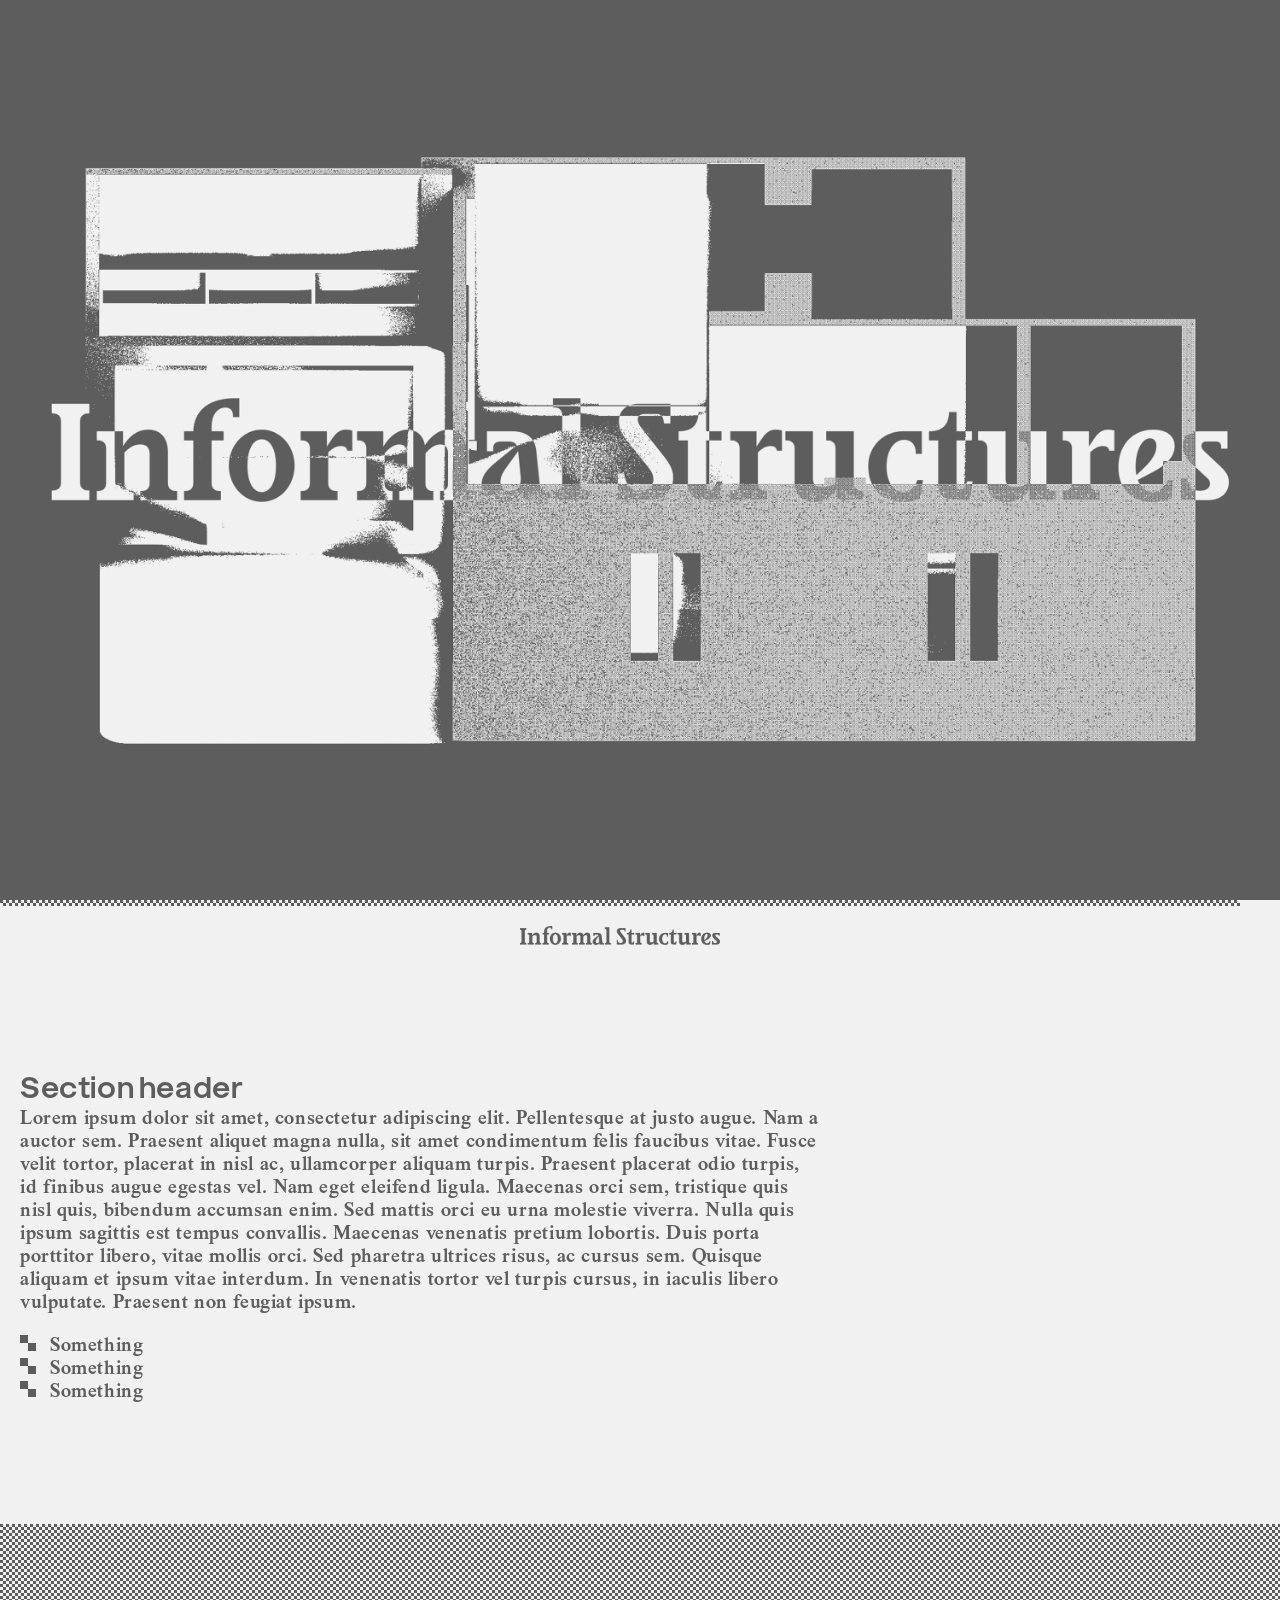
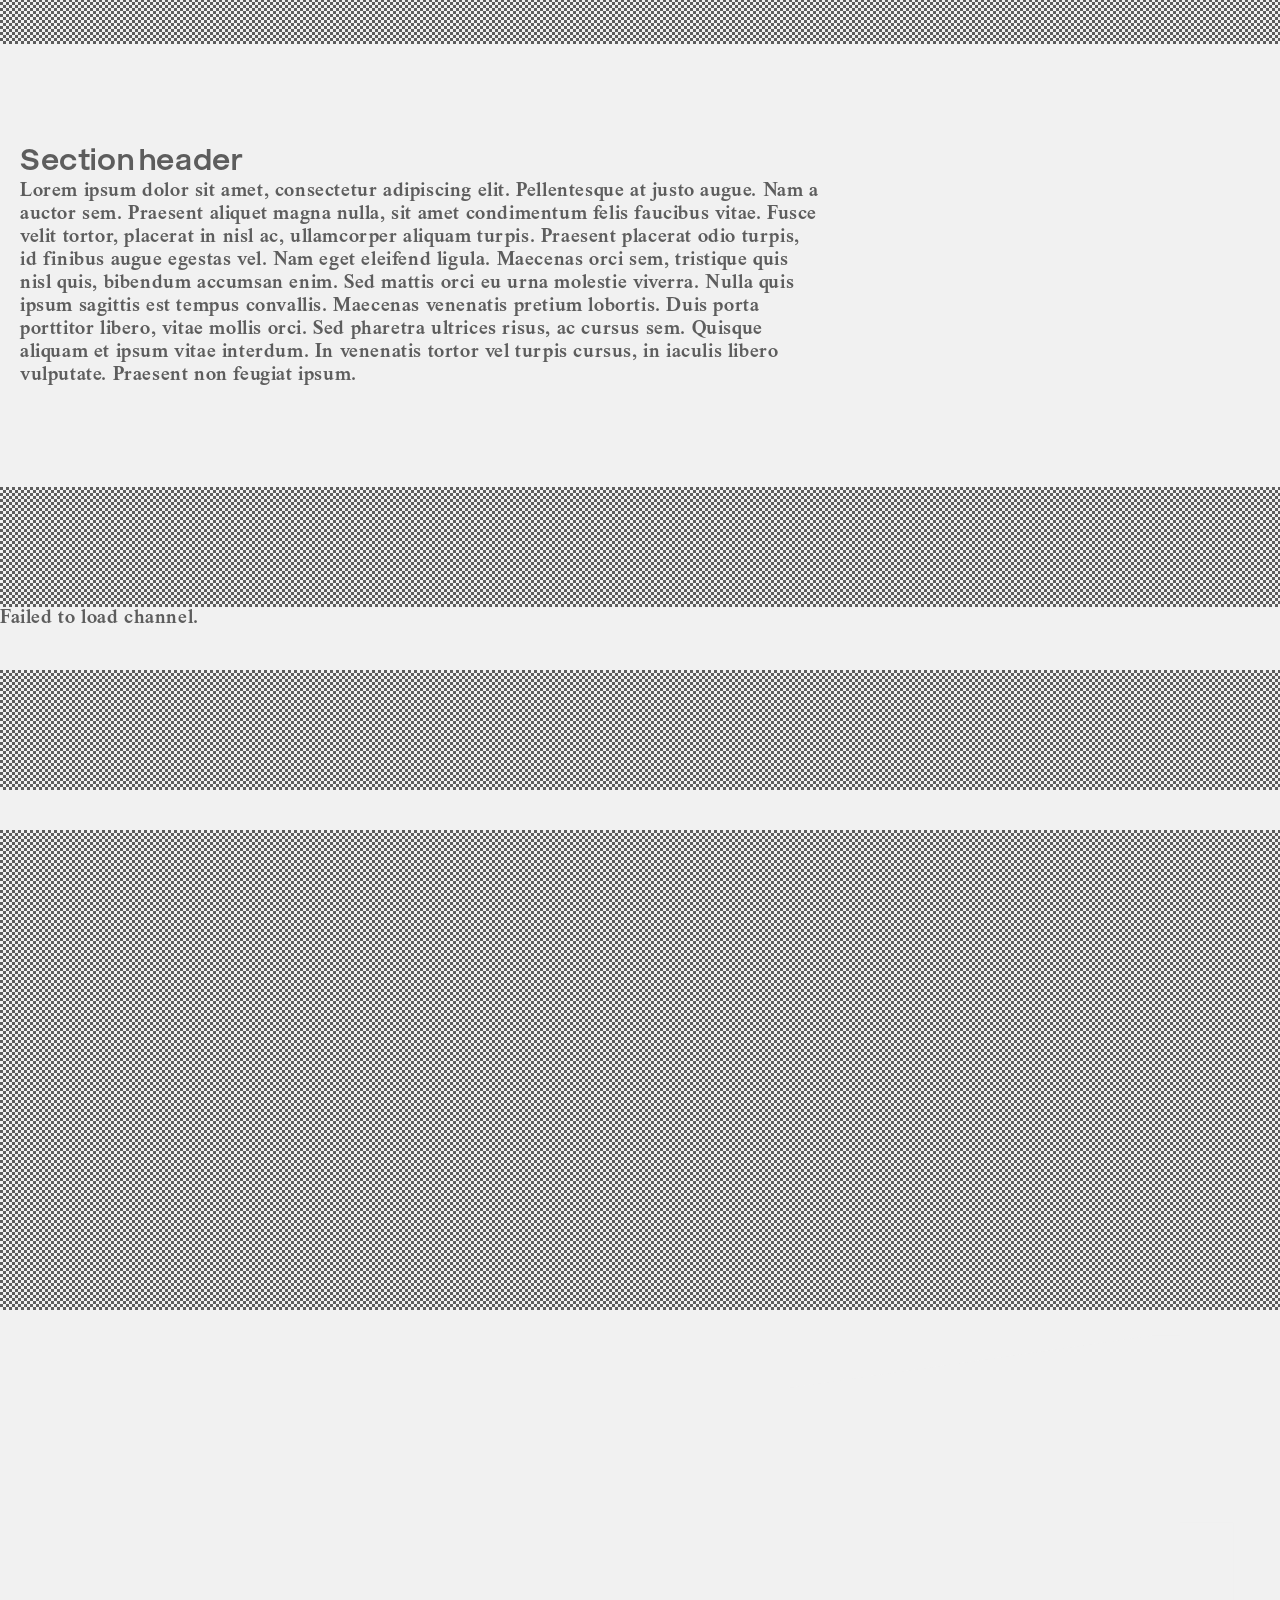
<file: index.html>
<!DOCTYPE html>
<html lang="en">
<head>
    <meta charset="UTF-8">
    <meta name="viewport" content="width=device-width, initial-scale=1.0">
    <link rel="stylesheet" href="style.css">
    <title>Informal Structures Test!</title>
</head>
<style>

/* Hide scrollbar for Chrome, Safari and Opera */
*::-webkit-scrollbar {
  display: none;
}

/* Hide scrollbar for IE, Edge and Firefox */
* {
  -ms-overflow-style: none;  /* IE and Edge */
  scrollbar-width: none;  /* Firefox */
}

/* || TYPOGRAPHY */

html {
    font-size: 20px;
    scroll-behavior: smooth;
}

body {
    font-family: 'Times Now', 'Times New Roman', Times, serif;
    letter-spacing: 0.03em;
    margin: 0;
    color: var(--color-darkgrey);
    background-color: var(--color-lightgrey);
}

h1,h2,h3,h4,h5,h6 {
    font-family: 'Residence';
}
h1,h2,h3,h4,h5,h6,p {
    margin: 0;
}

.heading {
    font-size: 3rem;
}

.POI {
    font-family: 'Editor';
    text-transform: uppercase;
    font-size: 0.8rem;
}

/* || UTILITIES */

.hidden {
    visibility: hidden;
    height: 0;
    width: 0;
    padding: 0;
    margin: 0;
}

.list-reset {
    margin: 0;
    padding: 0;
    list-style: none;
}

/* || MEDIA */

figure {
    margin: 0;
}

img {
    width: 100%;
}
video {
    /* max-width: 100%; */
    /* height: auto; */
}

.site-logo {
  width: 200px;
  max-width: 100%;
}

/* || LAYOUT */

.site {
    /* margin: 0 1rem; */
}

.cover {
  background-color: var(--color-darkgrey);
  width: 100vw;
  height: 100vh;
  display: flex;
}
.cover img {
  object-fit: contain;
}
.header {
  position: sticky;
  padding: 1rem;
  top: 0;
  z-index: 2;
  /* mix-blend-mode: exclusion; */
  border-top: var(--border-squares);
  border-image: var(--border-image);
}

.info-section {
    padding: 1rem;
    margin: 4rem 0;   
}
.info-section p {
  max-width: 40em;
}

.info-section ul li::before {
    display: inline-block;
    width: 1.5rem;
    height: 1rem;
    content: url(squares-s.svg);
}
.info-section ul {
    list-style: none;
    padding-left: 0;
}

.divider {
  background-image: url(squares_2.svg);
  background-repeat: repeat;
  background-size: 18px;
  height: 120px;
}

/* =========================================
   CHANNEL
   ========================================= */

.channel {

}

.channel__header {
    /* position: fixed;
    bottom: 1rem;
    z-index: 2; */
    /* display: none; */
    padding: 1rem;
    /* border-top: 3px dotted var(--color-darkgrey); */
    border-top: var(--border-squares);
    border-image: var(--border-image);
}

.channel__title {

}
.channel__description {

}

.channel__blocks {

}

#images {
  display: flex;
  flex-wrap: nowrap;
  overflow-x: scroll;
  width: calc(100vw - 2rem);
  gap: 2rem;
  padding: 1rem;
}

#images .block {
  white-space: nowrap;
  width: 500px;
}
#images figure {
  width: 500px;
  aspect-ratio: 1 / 1;
}
#images img {
  /* border: 3px dotted var(--color-darkgrey); */
  border: var(--border-squares);
  border-image: var(--border-image);
}
#videos {
    /* position: absolute;
    top: 0;
    left: 0; */
    height: 100vh;
    width: 100vw;
    display: flex;
    flex-wrap: nowrap;
    overflow-x: scroll;
}
#videos .block {
    white-space: nowrap;
    /* width: 500px; */
    height: 100%;
    background-color: var(--color-darkgrey);
}

#videos video {
  display: block;
  height: 100vh;
  /* border-right: 3px dotted var(--color-lightgrey); */
  border-right: var(--border-squares);
  border-image: var(--border-image);
}

#videos .block__meta {
  display: none;
}
.videos__frame {
  position: absolute;
  display: flex;
  left: 0;
  width: 100vw;
  height: 100vh;
  width: auto;
  pointer-events: none;
  /* display: none; */
}
.videos__frame img {
  width: 100vw;
  height: 100vh;
}

#videos .block__title,
#images .block__title{
  display: none;
}

#texts,
#links {
  padding: 1rem;
}
#links {
  display: none;
}
/* =========================================
   BLOCK (shared across all block types)
   ========================================= */

.block {

}

.block__inner {

}

.block__title {
  /* display: none;   */
}
.block__meta {
  /* display: none; */
}

.block__link {

}
.block__link:hover {

}

.block__description {
}

.block__content {
}

.block__image {

}

.block__embed {
}

.block__caption {
}


/* =========================================
   BLOCK MODIFIERS (per type)
   ========================================= */

.block--link {
}

.block--image {
}

.block--text {
}

.block--media {
}

.block--attachment {
}

.block--channel {
}
</style>
<body>
    <div class="site">
        <div class="cover">
          <img src="cover_06.png">
        </div>
        <header class="header">
            <h1 class="hidden">Informal Structures</h1>
            <div class="site-logo">
                <img src="logos/logo-5D5D5D.png">
            </div>
        </header>
        <main>
            <section class="info-section">
              <h2>Section header</h2>
              <p>
                Lorem ipsum dolor sit amet, consectetur adipiscing elit. Pellentesque at justo augue. Nam a auctor sem. Praesent aliquet magna nulla, sit amet condimentum felis faucibus vitae. Fusce velit tortor, placerat in nisl ac, ullamcorper aliquam turpis. Praesent placerat odio turpis, id finibus augue egestas vel. Nam eget eleifend ligula. Maecenas orci sem, tristique quis nisl quis, bibendum accumsan enim. Sed mattis orci eu urna molestie viverra. Nulla quis ipsum sagittis est tempus convallis. Maecenas venenatis pretium lobortis. Duis porta porttitor libero, vitae mollis orci. Sed pharetra ultrices risus, ac cursus sem. Quisque aliquam et ipsum vitae interdum. In venenatis tortor vel turpis cursus, in iaculis libero vulputate. Praesent non feugiat ipsum. 
              </p>
              <ul>
                <li>Something</li>
                <li>Something</li>
                <li>Something</li>
              </ul>
              <ul></ul>
            </section>
            <div class="divider"></div>
            <section class="info-section">
              <h2>Section header</h2>
              <p>
                Lorem ipsum dolor sit amet, consectetur adipiscing elit. Pellentesque at justo augue. Nam a auctor sem. Praesent aliquet magna nulla, sit amet condimentum felis faucibus vitae. Fusce velit tortor, placerat in nisl ac, ullamcorper aliquam turpis. Praesent placerat odio turpis, id finibus augue egestas vel. Nam eget eleifend ligula. Maecenas orci sem, tristique quis nisl quis, bibendum accumsan enim. Sed mattis orci eu urna molestie viverra. Nulla quis ipsum sagittis est tempus convallis. Maecenas venenatis pretium lobortis. Duis porta porttitor libero, vitae mollis orci. Sed pharetra ultrices risus, ac cursus sem. Quisque aliquam et ipsum vitae interdum. In venenatis tortor vel turpis cursus, in iaculis libero vulputate. Praesent non feugiat ipsum. 
              </p>
            </section>
            <div class="divider"></div>
            <div class="channel" id="channel"></div>
              <ul id="images" class="list-reset block-type-list"></ul>
              <div class="divider"></div>
              <ul id="texts" class="list-reset block-type-list"></ul>
              <div class="divider"></div>
              <ul id="links" class="list-reset block-type-list"></ul>
              <div class="divider"></div>
              <ul id="media" class="list-reset block-type-list"></ul>
              <div class="divider"></div>
              <ul id="audio" class="list-reset block-type-list"></ul>
              <div class="divider"></div>
              <ul id="videos" class="list-reset block-type-list">
                <div class="videos__frame">
                  <img src="space-frame.png">
                </div>
              </ul>
              <ul id="files" class="list-reset block-type-list"></ul>
              <ul id="channels" class="list-reset block-type-list"></ul>
        </main>
    </div>
</body>
<script>
// Note: channels/ {{channel-slug}} ?direction=...
async function fetchChannel(slug, per = 100) {
  const base = `https://api.are.na/v2/channels/${slug}`;
  const query = `direction=desc&per=${per}`;

  const first = await fetch(`${base}?${query}&page=1`).then(r => r.json());
  const pages = Math.ceil((first.length || 0) / per);

  const rest = await Promise.all(
    Array.from({ length: Math.max(0, pages - 1) }, (_, i) =>
      fetch(`${base}?${query}&page=${i + 2}`).then(r => r.json())
    )
  );

  first.contents = [first.contents, ...rest.map(p => p.contents)].flat();
  return first;
}

fetchChannel('express-he8jz5c1ljw')
  .then(channel => {

    const main = document.getElementById('channel');
    const description = channel.metadata?.description;

    main.innerHTML = `
      <header class="channel__header">
        <h2 class="channel__title"></h2>
        ${description ? `<div class="channel__description"></div>` : ''}
      </header>
      <ul class="list-reset channel__blocks"></ul>
    `;

    main.querySelector('.channel__title').textContent = channel.title;
    if (description) {
      main.querySelector('.channel__description').textContent = description;
    }

    const list = main.querySelector('.channel__blocks');

    function blockMeta(block) {
      const creator = block.user?.full_name || block.user?.username;
      const connector = block.connected_by_username;
      const date = formatDate(block.connected_at);

      const byline = (creator && connector && creator !== connector)
        ? `${connector} (added block by ${creator})`
        : (connector || creator || 'Unknown');

      return `<p class="block__meta">${byline} · ${date}</p>`;
    }

    function formatDate(dateStr) {
      const d = new Date(dateStr);
      const year = d.getFullYear();
      const month = String(d.getMonth() + 1).padStart(2, '0');
      const day = String(d.getDate()).padStart(2, '0');
      return `${year}-${month}-${day}`;
    }

    const containers = {
      Image: document.getElementById('images'),
      Text: document.getElementById('texts'),
      Link: document.getElementById('links'),
      Media: document.getElementById('media'),
      Attachment: document.getElementById('files'),
      Audio: document.getElementById('audio'),
      Video: document.getElementById('videos'),
      Channel: document.getElementById('channels'),
    };

    (channel.contents || []).forEach(block => {
      const type = block.class.toLowerCase();
      const li = document.createElement('li');
      li.className = `block block--${type}`;

      // Decides which container this block goes to
      let key = block.class;

      if (block.class === 'Link') {
        li.innerHTML = `
          <article class="block__inner">
            <h2 class="block__title">
              <a class="block__link link-arrow" href="${block.source?.url || '#'}">${block.title || block.source?.url}</a>
            </h2>
            ${block.description ? `<p class="block__description">${block.description}</p>` : ''}
            <div class="block__meta POI">${blockMeta(block)}</div>
          </article>
        `;

      } else if (block.class === 'Image') {
        li.innerHTML = `
          <figure class="block__inner">
            <img class="block__image" src="${block.image?.display?.url}" alt="${block.title || ''}">
            ${block.title || block.content_html ? `
              <figcaption class="block__caption">
                ${block.title ? `<h2 class="block__title">${block.title}</h2>` : ''}
              </figcaption>` : ''}
            <div class="block__meta POI">${blockMeta(block)}</div>
          </figure>
        `;

      } else if (block.class === 'Text') {
        li.innerHTML = `
          <article class="block__inner">
            ${block.title ? `<h2 class="block__title">${block.title}</h2>` : ''}
            <div class="block__content">${block.content_html || ''}</div>
            <div class="block__meta POI">${blockMeta(block)}</div>
          </article>
        `;

      } else if (block.class === 'Media') {
        li.innerHTML = `
          <figure class="block__inner">
            ${block.title ? `<h2 class="block__title">${block.title}</h2>` : ''}
            <div class="block__embed">${block.embed?.html || ''}</div>
            ${block.content_html ? `<figcaption class="block__caption"><div class="block__content">${block.content_html}</div></figcaption>` : ''}
            <div class="block__meta POI">${blockMeta(block)}</div>
          </figure>
        `;

      } else if (block.class === 'Attachment') {
        const file = block.attachment || {};
        const fileUrl = file.url || '';
        const mime = file.content_type || '';
        const isAudio = mime.startsWith('audio/');
        const isVideo = mime.startsWith('video/');
        const thumb = block.image?.display?.url;
        const title = block.title || file.file_name || 'Untitled';

        // Only set the key here; the append happens once, at the end
        key = isVideo ? 'Video' : isAudio ? 'Audio' : 'Attachment';

        li.innerHTML = `
          <figure class="block__inner">
            ${isVideo ? `
              <video autoplay muted loop preload="metadata" ${thumb ? `poster="${thumb}"` : ''} class="block__video">
                <source src="${fileUrl}" type="${mime}">
                Your browser does not support the video element.
              </video>` : ''}
            ${isAudio ? `
              <audio controls preload="none">
                <source src="${fileUrl}" type="${mime}">
                Your browser does not support the audio element.
              </audio>` : ''}
            ${!isVideo && thumb ? `<img class="block__image" src="${thumb}" alt="${title}">` : ''}
            <figcaption class="block__caption">
              <h2 class="block__title">
                <a class="block__link" href="${fileUrl || '#'}">${title}</a>
              </h2>
            </figcaption>
            <div class="block__meta POI">${blockMeta(block)}</div>
          </figure>
        `;

      } else if (block.class === 'Channel') {
        li.innerHTML = `
          <article class="block__inner">
            <h2 class="block__title">
              <a class="block__link" href="https://www.are.na/channel/${block.slug}">${block.title}</a>
            </h2>
            <div class="block__meta POI">${blockMeta(block)}</div>
          </article>
        `;
      }

      // The only place a block gets appended
      (containers[key] || list).appendChild(li);
    });
  })
  .catch(err => {
    document.getElementById('channel').textContent = 'Failed to load channel.';
    console.error(err);
  });
</script>
</html>
</file>
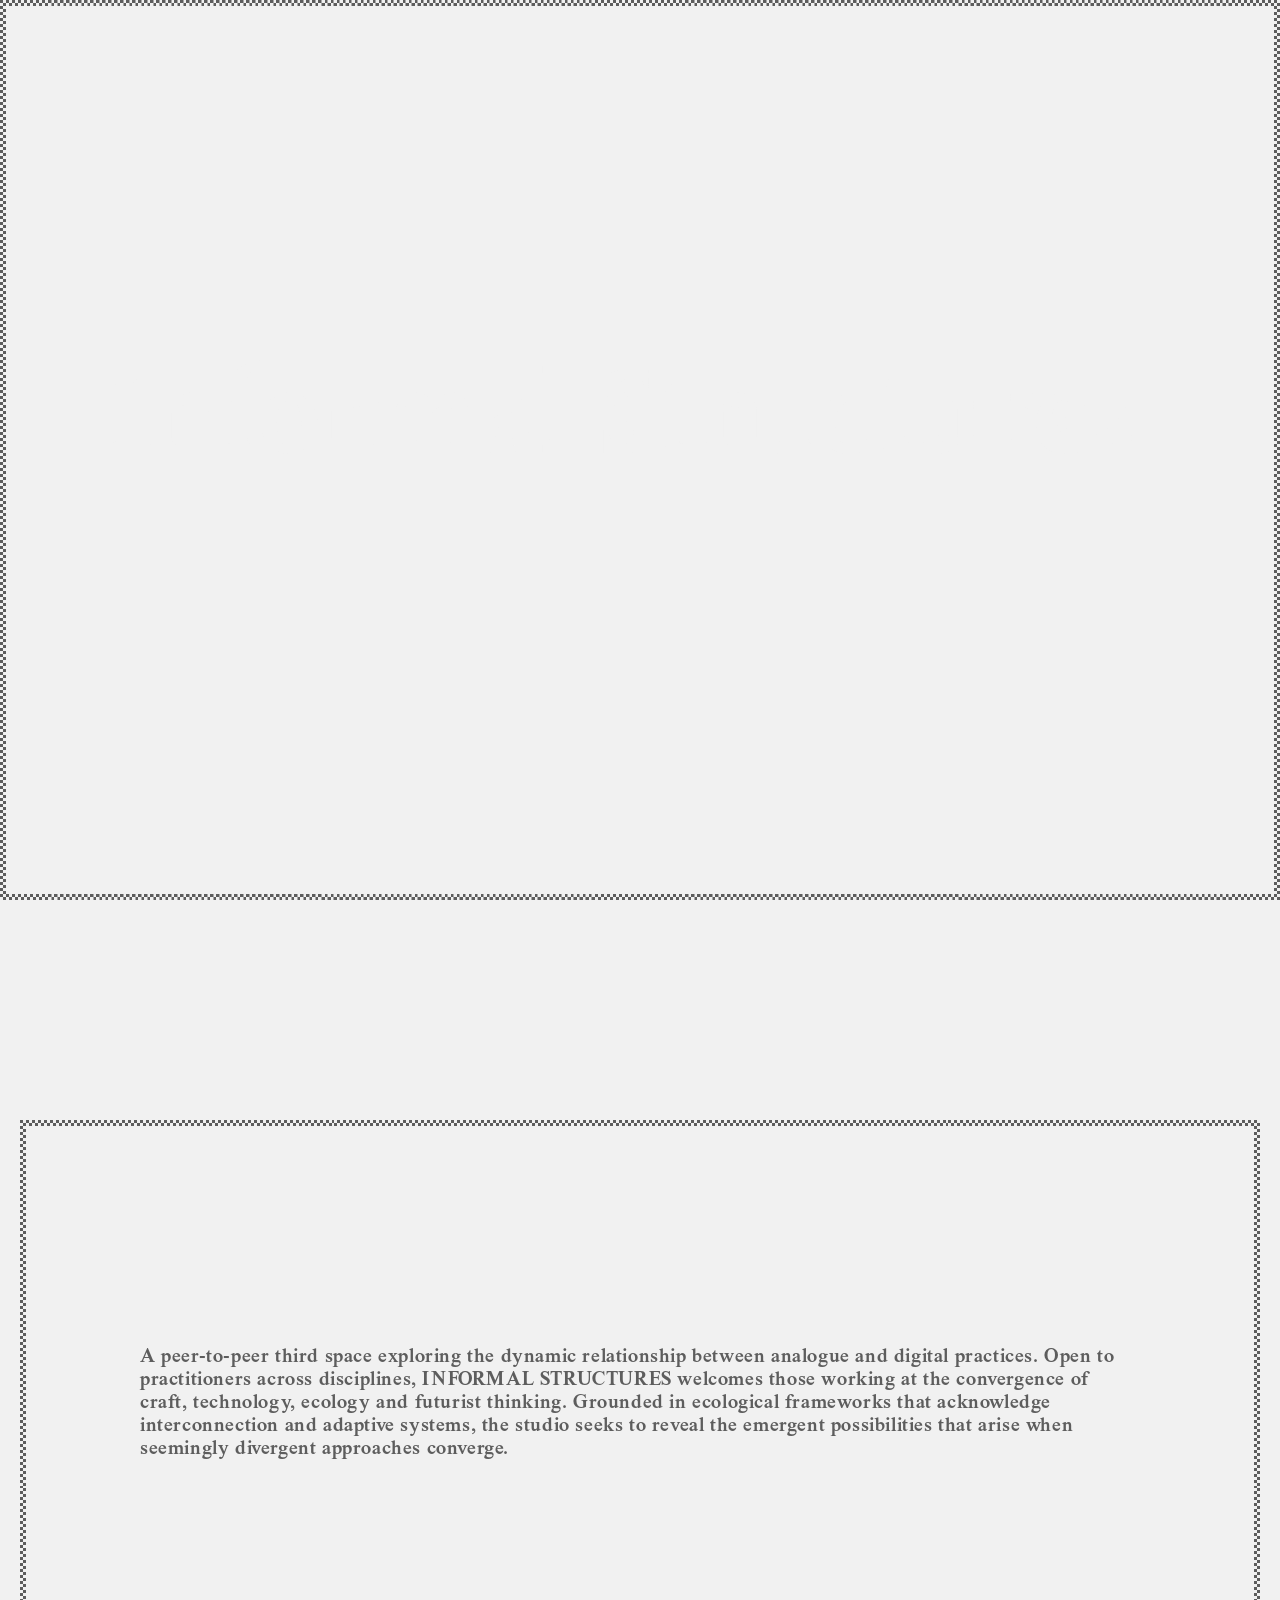
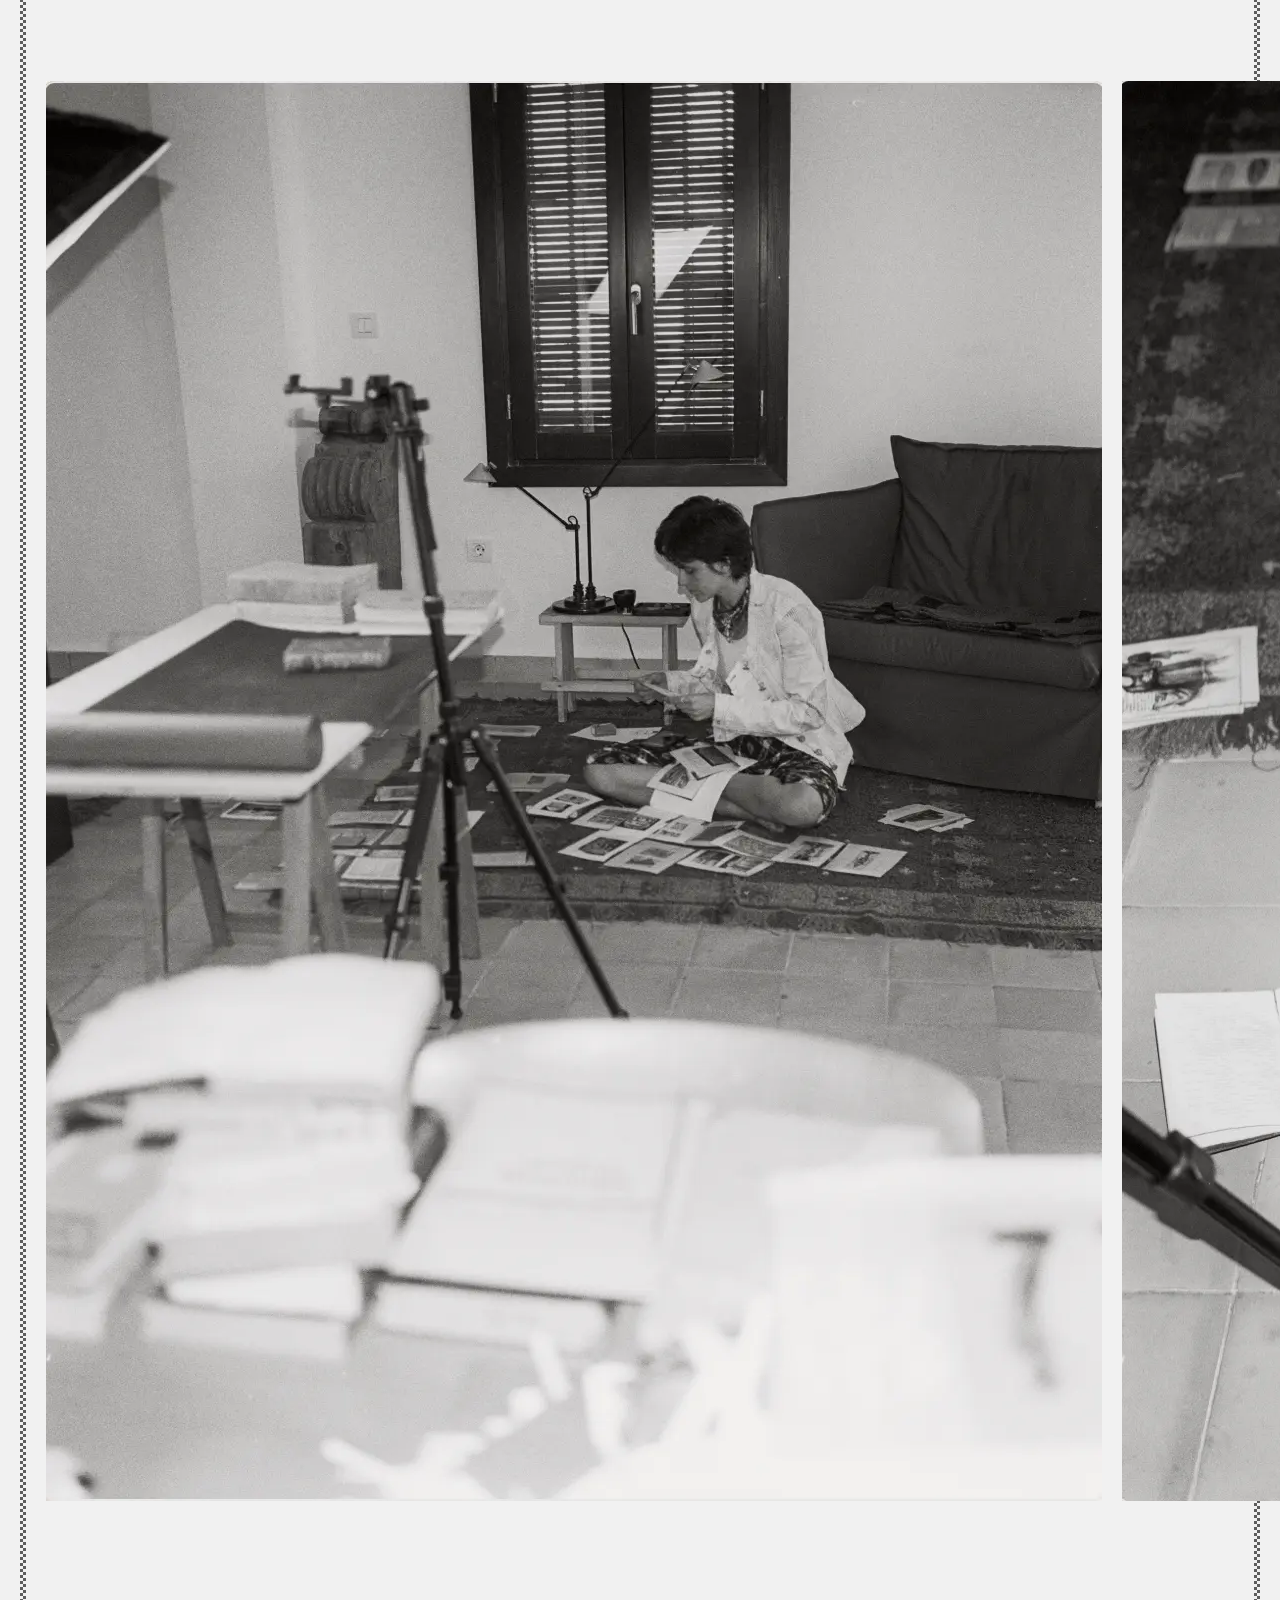
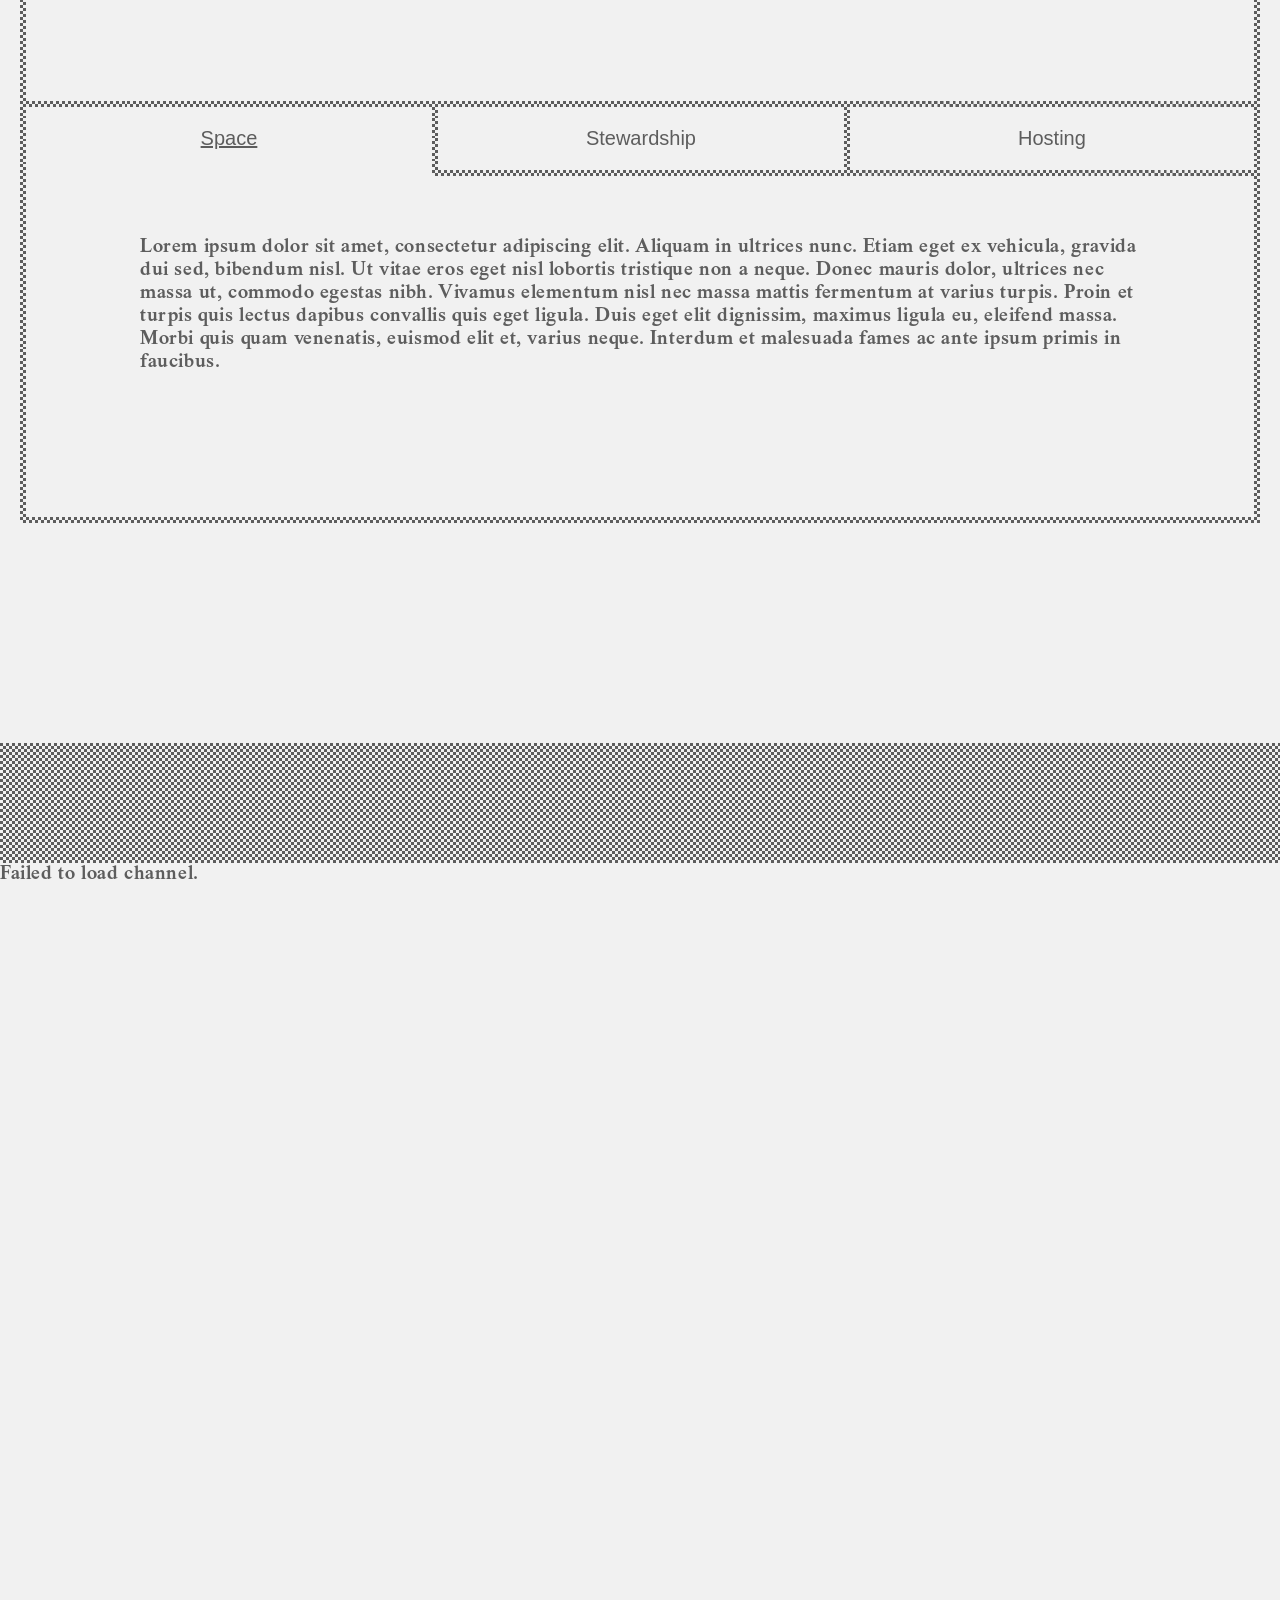
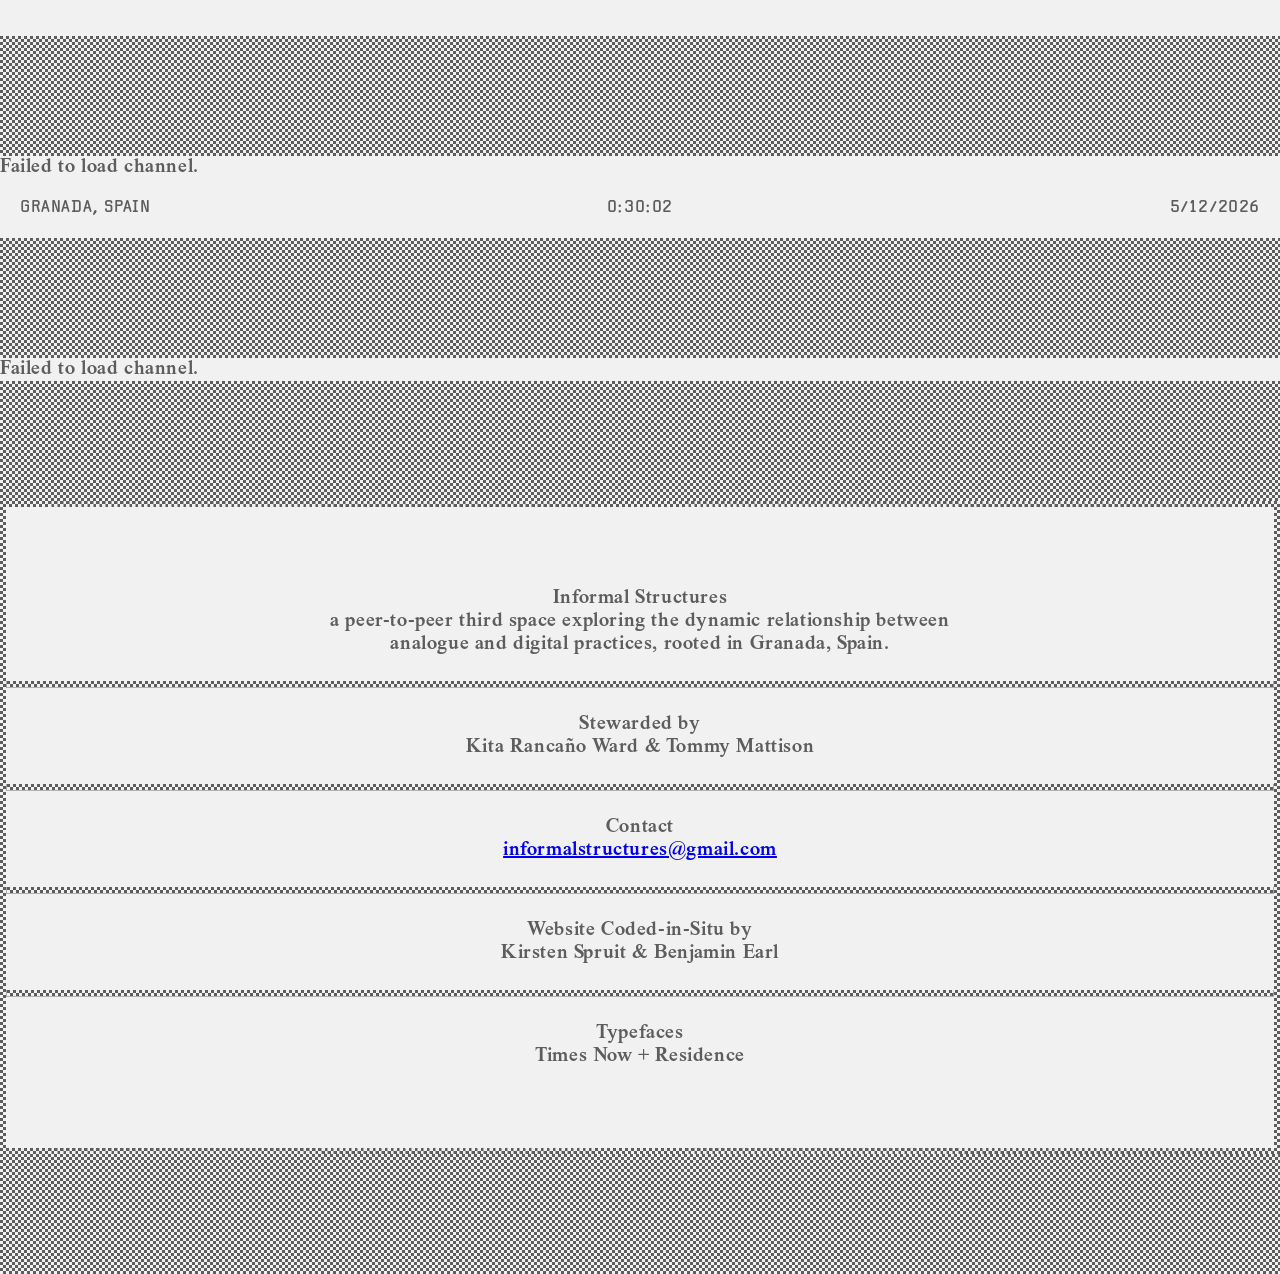
<file: index-01.html>
<!DOCTYPE html>
<html lang="en">
<head>
    <meta charset="UTF-8">
    <meta name="viewport" content="width=device-width, initial-scale=1.0">
    <link rel="stylesheet" href="style.css">
    <title>Informal Structures V01</title>
</head>
<style>

/* Hide scrollbar for Chrome, Safari and Opera */
*::-webkit-scrollbar {
  display: none;
}

/* Hide scrollbar for IE, Edge and Firefox */
* {
  -ms-overflow-style: none;  /* IE and Edge */
  scrollbar-width: none;  /* Firefox */
}

/* || TYPOGRAPHY */


body {
    font-family: 'Times Now', 'Times New Roman', Times, serif;
    letter-spacing: 0.03em;
    margin: 0;
    color: var(--color-darkgrey);
    background-color: var(--color-lightgrey);
}

h1,h2,h3,h4,h5,h6 {
    font-family: 'Residence';
}
h1,h2,h3,h4,h5,h6,p {
    margin: 0;
}

.heading {
    font-size: 3rem;
}

.POI {
    font-family: 'Editor';
    text-transform: uppercase;
    font-size: 0.8rem;
}

/* || UTILITIES */

.hidden {
    visibility: hidden;
    height: 0;
    width: 0;
    padding: 0;
    margin: 0;
}

.list-reset {
    margin: 0;
    padding: 0;
    list-style: none;
}

/* || MEDIA */

figure {
    margin: 0;
}

img {
    width: 100%;
}
video {
    /* max-width: 100%; */
    /* height: auto; */
}

/* || LAYOUT */

.site {
    /* margin: 0 1rem; */
}

.cover {
  background-color: var(--color-darkgrey);
  width: 100vw;
  height: 100vh;
  display: flex;
}
.cover img {
  object-fit: contain;
}

.info-section {
  margin: 10rem auto;
  padding: 1rem;
  /* width: 75vw; */
}

.main-about {
  border-top: var(--border-squares); 
  border-right: var(--border-squares); 
  border-left: var(--border-squares); 
  border-image: var(--border-image);
  padding: 10rem 1rem;
}

.main-about__gallery {
  display: flex;
  gap: 1rem;
  padding-top: 10rem;
}


.about-headers {
  display: flex;
  /* gap: 1.5rem; */
  /* border: var(--border-squares); border-image: var(--border-image); */
  justify-content: space-between;
}

.about-tab {
  font-size: 1rem;
  color: inherit;
  background: none;
  border: 0;
  padding: 1rem;
  cursor: pointer;
  border: var(--border-squares); border-image: var(--border-image);
  border-right: none;
  text-align: center;
  width: 100%;
}
.about-tab:hover {
  color: var(--color-lightgrey);
  background-color: var(--color-darkgrey);
}
.about-tab.active {
  text-decoration: underline;
  border-bottom: none;
  padding-bottom: calc(1rem + 6px);
}
.about-tab:last-child {
  border-right: var(--border-squares); border-image: var(--border-image);
}

.about-content {
  display: grid;
  margin-top: 0;
  border-left: var(--border-squares); border-image: var(--border-image);
  border-bottom: var(--border-squares); border-image: var(--border-image);
  border-right: var(--border-squares); border-image: var(--border-image);
}

.about-panel {
  grid-area: 1 / 1;      /* every panel sits in the same cell */
  padding: 2rem  1rem 5rem 1rem;
  visibility: hidden;    /* hidden but still takes up space */
}
.about-panel.active {
  visibility: visible;
}
.main-about p,
.about-panel p {
  max-width: 50rem;
  margin: 1rem auto;
}

/* LIBRARY */

#library .channel__blocks {
  display: grid;
  grid-template-columns: repeat(12, minmax(0, 1fr));
  gap: .5rem;
  padding: 1rem;
}

#library img {
  width: 100%;
}

#library .block__title {
  display: none;
}

#library .block__meta {
  display: none;
}
.load-more {
  display: block;
  margin: 1rem auto 2rem;
  padding: 0.5rem 1.5rem;
  font: inherit;
  font-size: 0.8rem;
  font-family: 'Editor';
  text-transform: uppercase;
  color: inherit;
  background: none;
  border: var(--border-squares);
  border-image: var(--border-image);
  cursor: pointer;
}
.load-more:hover {
  color: var(--color-tx-hover);
}
.load-more[hidden] {
  display: none;
}

/* LOCAL-DATA */

.local-date {
  display: flex;
  padding: 1rem;
  gap: 1rem;
}

.local-data__item {
  flex: 1;
}
#local-time {
  text-align: center;
}
#date {
  text-align: right;
}

/* --- */


/* =========================================
   CHANNEL
   ========================================= */

.channel {

}

.channel__header {
    /* position: fixed;
    bottom: 1rem;
    z-index: 2; */
    /* display: none; */
    padding: 1rem;
    /* border-top: 3px dotted var(--color-darkgrey); */
    border-top: var(--border-squares);
    border-image: var(--border-image);
}

.channel__title {

}
.channel__description {

}

.channel__blocks {

}

#express-images {
  display: flex;
  flex-wrap: nowrap;
  overflow-x: scroll;
  width: calc(100vw - 2rem);
  gap: 2rem;
  padding: 1rem;
  height: 750px;
}

#express-images .block {
  white-space: nowrap;
}
#express-images figure {
  height: 100%;
  width: auto;
  /* aspect-ratio: 1 / 1; */
}
#express-images img {
  /* border: 3px dotted var(--color-darkgrey); */
  border: var(--border-squares);
  border-image: var(--border-image);
}

#express-images .block__title {
  display: none;
}

#texts,
#links {
  padding: 1rem;
}
#links {
  display: none;
}
#footer {
  border: var(--border-squares);
  border-image: var(--border-image);
}
.footer-section {
  text-align: center;
  margin: 4rem 0;
}
.footer-section p {
  margin: 25px auto;
  width: 60Vw;
  max-width: 660px;
}
/* =========================================
   BLOCK (shared across all block types)
   ========================================= */

.block {

}

.block__inner {

}

.block__title {
  /* display: none;   */
}
.block__meta {
  /* display: none; */
}

.block__link {

}
.block__link:hover {

}

.block__description {
}

.block__content {
}

.block__image {
  height: 75%;
  width: auto;
}

.block__embed {
}

.block__caption {
}


/* =========================================
   BLOCK MODIFIERS (per type)
   ========================================= */

.block--link {
}

.block--image {
}

.block--text {
}

.block--media {
}

.block--attachment {
}

.block--channel {
}

.about {

}
</style>
<body>
    <div class="site">

      <!-- HEADER START -->
        <header class="header">
            <h1 class="hidden">Informal Structures</h1>
            <div class="header__site-logo">
              <img src="logos/wordmark_light.svg">
            </div>
        </header>

      <!-- HEADER END -->
        <main>
          <!-- VIDEO START-->
          <section id="express-videos">
          </section>
          <!-- VIDEO END -->

          <!-- ABOUT START -->
          <div class="info-section">
            <div class="main-about">
              <p>A peer-to-peer third space exploring the dynamic relationship between analogue and digital practices. Open to practitioners across disciplines, INFORMAL STRUCTURES welcomes those working at the convergence of craft, technology, ecology and futurist thinking. Grounded in ecological frameworks that acknowledge interconnection and adaptive systems, the studio seeks to reveal the emergent possibilities that arise when seemingly divergent approaches converge.</p>
              <figure class="main-about__gallery">
                <img src="images/image1.webp" alt="" class="main-about__image">
                <img src="images/image2.webp" alt="" class="main-about__image">
                <img src="images/image3.png" alt="" class="main-about__image">
              </figure>
            </div>
            <div class="about-headers">
              <button type="button" class="about-tab active" data-target="space" aria-expanded="true" aria-controls="space">Space</button>
              <button type="button" class="about-tab" data-target="stewardship" aria-expanded="false" aria-controls="stewardship">Stewardship</button>
              <button type="button" class="about-tab" data-target="hosting" aria-expanded="false" aria-controls="hosting">Hosting</button>
            </div>
            <div class="about-content">
              <section class="about-panel active" id="space"><p>Lorem ipsum dolor sit amet, consectetur adipiscing elit. Aliquam in ultrices nunc. Etiam eget ex vehicula, gravida dui sed, bibendum nisl. Ut vitae eros eget nisl lobortis tristique non a neque. Donec mauris dolor, ultrices nec massa ut, commodo egestas nibh. Vivamus elementum nisl nec massa mattis fermentum at varius turpis. Proin et turpis quis lectus dapibus convallis quis eget ligula. Duis eget elit dignissim, maximus ligula eu, eleifend massa. Morbi quis quam venenatis, euismod elit et, varius neque. Interdum et malesuada fames ac ante ipsum primis in faucibus. </p></section>
              <section class="about-panel" id="stewardship"><p>Pellentesque scelerisque nunc id elit fringilla, vitae pellentesque velit ullamcorper. Mauris a metus ut nisi pretium fermentum. Pellentesque quis ipsum turpis. Quisque eu lobortis erat. Donec vel justo molestie, aliquam dui ullamcorper, condimentum risus. Morbi nec volutpat nulla. In congue orci eros, in accumsan nunc cursus vitae. Curabitur erat sapien, venenatis ut imperdiet quis, cursus ut massa. Vestibulum id eros ut augue lacinia luctus eget id ex. Duis eu massa est. Nulla nec lorem vestibulum dolor malesuada gravida. Nulla a lectus dolor. Sed quis odio facilisis, laoreet tortor non, fringilla velit. Orci varius natoque penatibus et magnis dis parturient montes, nascetur ridiculus mus. </p></section>
              <section class="about-panel" id="hosting"><p>Donec vitae leo ut orci accumsan sodales sit amet at lectus. Vestibulum scelerisque posuere lobortis. Aliquam bibendum interdum tortor sit amet fringilla. Curabitur suscipit tincidunt fringilla. Vestibulum tempus leo quis magna luctus tempor. Sed id libero aliquam, dapibus nunc ac, efficitur neque. Suspendisse ante erat, varius et imperdiet in, tempor ac lorem. </p></section>
            </div>
          </div>


            <!-- <section class="info-section">
              <h2>Section header</h2>
              <p>
                Lorem ipsum dolor sit amet, consectetur adipiscing elit. Pellentesque at justo augue. Nam a auctor sem. Praesent aliquet magna nulla, sit amet condimentum felis faucibus vitae. Fusce velit tortor, placerat in nisl ac, ullamcorper aliquam turpis. Praesent placerat odio turpis, id finibus augue egestas vel. Nam eget eleifend ligula. Maecenas orci sem, tristique quis nisl quis, bibendum accumsan enim. Sed mattis orci eu urna molestie viverra. Nulla quis ipsum sagittis est tempus convallis. Maecenas venenatis pretium lobortis. Duis porta porttitor libero, vitae mollis orci. Sed pharetra ultrices risus, ac cursus sem. Quisque aliquam et ipsum vitae interdum. In venenatis tortor vel turpis cursus, in iaculis libero vulputate. Praesent non feugiat ipsum. 
              </p>
              <ul>
                <li>Something</li>
                <li>Something</li>
                <li>Something</li>
              </ul>
              <ul></ul>
            </section>
            <div class="divider"></div>
            <section class="info-section">
              <h2>Section header</h2>
              <p>
                Lorem ipsum dolor sit amet, consectetur adipiscing elit. Pellentesque at justo augue. Nam a auctor sem. Praesent aliquet magna nulla, sit amet condimentum felis faucibus vitae. Fusce velit tortor, placerat in nisl ac, ullamcorper aliquam turpis. Praesent placerat odio turpis, id finibus augue egestas vel. Nam eget eleifend ligula. Maecenas orci sem, tristique quis nisl quis, bibendum accumsan enim. Sed mattis orci eu urna molestie viverra. Nulla quis ipsum sagittis est tempus convallis. Maecenas venenatis pretium lobortis. Duis porta porttitor libero, vitae mollis orci. Sed pharetra ultrices risus, ac cursus sem. Quisque aliquam et ipsum vitae interdum. In venenatis tortor vel turpis cursus, in iaculis libero vulputate. Praesent non feugiat ipsum. 
              </p>
            </section> -->
            <!-- ABOUT END -->
            <div class="divider"></div>

              
            <div class="channel" id="express"></div>

            <!-- EXPRESS IMAGE START-->
            <section id="express-images" class="list-reset"></section>
            <!-- EXPRESS IMAGE END-->

            <div class="divider"></div>

            <!-- BULLETIN START -->
            <section class="channel" id="bulletin">

            </section>
            <!-- BULLETIN END -->

            <!-- LOCAL-DATA START -->
            <section class="local-date POI">
              <div class="local-data__item">Granada, Spain</div>
              <div id="local-time" class="local-data__item"></div>
              <div id="date" class="local-data__item"></div>
            </section>
            <!-- LOCAL-DATA END -->
             
            <div class="divider"></div>
            
            <!-- LIBRARY START -->
            <section class="channel" id="library">

            </section>
            <!-- LIBRARY END -->
        </main>
        <div class="divider"></div>
        <!-- FOOTER START -->
         <section id="footer">
          <div class="footer-section">
            <p>Informal Structures<br> a peer-to-peer third space exploring the dynamic relationship between analogue and digital practices, rooted in Granada, Spain.</p>
            <hr>
            <p>Stewarded by<br> Kita Rancaño Ward & Tommy Mattison</p>
            <hr>
            <p>Contact<br> <a href="mailto:informalstructures@gmail.com">informalstructures@gmail.com</a></p>
            <hr>  
            <p>Website Coded-in-Situ by<br> Kirsten Spruit & Benjamin Earl</p>
            <hr>
            <p>Typefaces<br> Times Now + Residence</p>
          </div>
          
         </section>
         <div class="divider"></div>
        <!-- FOOTER END -->
    </div>
</body>
<script src="js/header-scroll.js"></script>
<!-- <script src="js/fetch-channels.js"></script> -->
<script src="js/clock.js"></script>
<script>

  const API = 'https://api.are.na/v3';
// const TOKEN = '...'; // only needed for private channels
const headers = {}; // TOKEN ? { Authorization: `Bearer ${TOKEN}` } : {}

async function getJSON(url) {
    const res = await fetch(url, {headers});
    if (!res.ok) throw new Error(`${res.status} ${url}`);
    return res.json();
}

async function fetchChannel(slug, per = 100) {
    const contentsUrl = (page) => `${API}/channels/${slug}/contents?per=${per}&page=${page}`;

    // Channel info and first page of contents in parallel
    const [channel, first] = await Promise.all([
        getJSON(`${API}/channels/${slug}`),
        getJSON(contentsUrl(1)),
    ]);

    // Remaining pages in parallel, using meta.total_pages
    const rest = await Promise.all(
        Array.from({length: Math.max(0, first.meta.total_pages - 1)}, (_, i) =>
            getJSON(contentsUrl(i + 2))
        )
    );

    channel.contents = [first.data, ...rest.map(p => p.data)].flat();
    return channel;
}

// Helpers
const esc = (s) =>
    String(s ?? '').replace(/[&<>"']/g, c => ({'&': '&amp;', '<': '&lt;', '>': '&gt;', '"': '&quot;', "'": '&#39;'}[c]));

const shuffle = (arr) => {
    const a = [...arr];
    for (let i = a.length - 1; i > 0; i--) {
        const j = Math.floor(Math.random() * (i + 1));
        [a[i], a[j]] = [a[j], a[i]];
    }
    return a;
};

function formatDate(dateStr) {
    const d = new Date(dateStr);
    if (isNaN(d)) return '';
    return `${String(d.getDate()).padStart(2, '0')}/${String(d.getMonth() + 1).padStart(2, '0')}/${d.getFullYear()}`;
}

function blockMeta(block) {
    const date = formatDate(block.connection?.connected_at || block.created_at);
    const parts = [block.title, date, block.description?.plain].filter(Boolean);
    return `<p>${parts.map(esc).join(' · ')}</p>`;
}

// Builds one <li>. Returns { li, key } so the caller decides where it goes.
function renderBlock(block) {
    const type = block.type.toLowerCase();
    const li = document.createElement('li');
    li.className = `block block--${type}`;
    let key = block.type;

    if (block.type === 'Link') {
        const url = block.source?.url || '#';
        li.innerHTML = `
<article class="block__inner">
<h2 class="block__title">
    <a class="block__link link-arrow" href="${esc(url)}">${esc(block.title || block.source?.url)}</a>
</h2>
${block.description?.html ? `<div class="block__description">${block.description.html}</div>` : ''}
<div class="block__meta POI">${blockMeta(block)}</div>
</article>`;

    } else if (block.type === 'Image') {
        li.innerHTML = `
<figure class="block__inner">
<img class="block__image" loading="lazy" decoding="async" src="${esc(block.image?.medium?.src || block.image?.src)}" alt="${esc(block.image?.alt_text || block.title || '')}">
${block.title ? `<figcaption class="block__caption"><h2 class="block__title">${esc(block.title)}</h2></figcaption>` : ''}
<div class="block__meta POI">${blockMeta(block)}</div>
</figure>`;

    } else if (block.type === 'Text') {
        li.innerHTML = `
<article class="block__inner">
${block.title ? `<h2 class="block__title">${esc(block.title)}</h2>` : ''}
<div class="block__content">${block.content?.html || ''}</div>
<div class="block__meta POI">${blockMeta(block)}</div>
</article>`;

    } else if (block.type === 'Embed') {
        li.innerHTML = `
<figure class="block__inner">
${block.title ? `<h2 class="block__title">${esc(block.title)}</h2>` : ''}
<div class="block__embed">${block.embed?.html || ''}</div>
<div class="block__meta POI">${blockMeta(block)}</div>
</figure>`;

    } else if (block.type === 'Attachment') {
        const file = block.attachment || {};
        const fileUrl = file.url || '';
        const mime = file.content_type || '';
        const isAudio = mime.startsWith('audio/');
        const isVideo = mime.startsWith('video/');
        const thumb = block.image?.medium?.src;
        const title = block.title || file.filename || 'Untitled';
        key = isVideo ? 'Video' : isAudio ? 'Audio' : 'Attachment';

        // Videos get no src here: the URL lives in data-src and is
        // assigned by lazyVideos() when the video scrolls near the viewport.
        li.innerHTML = `
<figure class="block__inner">
${isVideo ? `<video muted loop playsinline webkit-playsinline disablepictureinpicture disableremoteplayback preload="none" data-src="${esc(fileUrl)}" ${thumb ? `poster="${esc(thumb)}"` : ''} class="block__video"></video>` : ''}
${isAudio ? `<audio controls preload="none"><source src="${esc(fileUrl)}" type="${esc(mime)}"></audio>` : ''}
${!isVideo && thumb ? `<img class="block__image" loading="lazy" decoding="async" src="${esc(thumb)}" alt="${esc(title)}">` : ''}
<figcaption class="block__caption">
    <h2 class="block__title"><a class="block__link" href="${esc(fileUrl || '#')}">${esc(title)}</a></h2>
</figcaption>
<div class="block__meta POI">${blockMeta(block)}</div>
</figure>`;

    } else if (block.type === 'Channel') {
        li.innerHTML = `
<article class="block__inner">
<h2 class="block__title"><a class="block__link" href="https://www.are.na/channel/${esc(block.slug)}">${esc(block.title)}</a></h2>
<div class="block__meta POI">${blockMeta(block)}</div>
</article>`;

    } else {
        // PendingBlock or anything unexpected: skip it
        return null;
    }

    return {li, key};
}

// Autoplay rules: a video may autoplay without a user gesture only if it is
// muted and (on iOS) plays inline. Set these as PROPERTIES as well as
// attributes: the `muted` attribute alone is unreliable on elements created
// through innerHTML, and iOS Safari then refuses to autoplay.
function prepareVideo(v) {
    v.muted = true;
    v.defaultMuted = true;
    v.playsInline = true;
    v.setAttribute('playsinline', '');
    v.setAttribute('webkit-playsinline', '');
    v.removeAttribute('controls');
    v.disablePictureInPicture = true;
}

const visibleVideos = new Set();

function playVideo(v) {
    // Must be muted before every play() call
    v.muted = true;
    const p = v.play();
    if (p && p.catch) p.catch(() => {});   // blocked: retried on first user gesture
}

// Some setups block autoplay entirely (iOS Low Power Mode, Safari's "Never
// Auto-Play", data saver). The first tap/click/key then starts every video
// that is currently on screen.
['touchend', 'click', 'keydown'].forEach(evt =>
    window.addEventListener(evt, () => visibleVideos.forEach(playVideo), {once: true, passive: true})
);

// Loads a video's source only when it comes near the viewport, plays it
// while visible and pauses it when it leaves. `scroller` is the horizontally
// scrolling container (#videos), used as the observer root.
function lazyVideos(scroller) {
    if (!scroller) return;
    const videos = scroller.querySelectorAll('video[data-src]');
    if (!videos.length) return;

    videos.forEach(prepareVideo);

    const io = new IntersectionObserver(entries => {
        entries.forEach(({target: v, isIntersecting}) => {
            if (isIntersecting) {
                visibleVideos.add(v);
                if (!v.src) v.src = v.dataset.src;   // first load only
                playVideo(v);
            } else {
                visibleVideos.delete(v);
                v.pause();
            }
        });
    }, {
        root: scroller,
        rootMargin: '0px 100% 0px 100%'              // start loading one screen ahead
    });

    videos.forEach(v => io.observe(v));
}

function paginate(container, blocks, pageSize) {
    let shown = 0;

    const button = document.createElement('button');
    button.type = 'button';
    button.className = 'load-more POI';
    button.textContent = 'Load more';
    container.after(button);

    function showMore() {
        blocks.slice(shown, shown + pageSize).forEach(block => {
            const rendered = renderBlock(block);
            if (rendered) container.appendChild(rendered.li);
        });
        shown += pageSize;
        button.hidden = shown >= blocks.length;
    }

    button.addEventListener('click', showMore);
    showMore();
}

// Loads one channel. With `containers`, blocks are sorted by type; otherwise one plain list.
// Options: maxVideos = how many (randomly chosen) videos to show.
async function loadChannel(slug, mainEl, containers = null, {maxVideos = Infinity, pageSize = Infinity} = {}) {
    try {
        const channel = await fetchChannel(slug);
        const description = channel.description?.plain;

        mainEl.innerHTML = `
<header class="channel__header">
<h2 class="channel__title"></h2>
${description ? `<div class="channel__description"></div>` : ''}
</header>
<ul class="list-reset channel__blocks"></ul>`;

        mainEl.querySelector('.channel__title').textContent = channel.title;
        if (description) mainEl.querySelector('.channel__description').textContent = description;

        const list = mainEl.querySelector('.channel__blocks');

        if (!containers && pageSize < Infinity) {
            paginate(list, channel.contents, pageSize);
            return;
        }

        // Render everything, then keep only `maxVideos` random videos
        const rendered = channel.contents.map(renderBlock).filter(Boolean);
        const videos = shuffle(rendered.filter(r => r.key === 'Video')).slice(0, maxVideos);
        const items = rendered.filter(r => r.key !== 'Video').concat(videos);

        items.forEach(({li, key}) => (containers?.[key] || list).appendChild(li));

        lazyVideos(containers?.Video);
    } catch (err) {
        mainEl.textContent = 'Failed to load channel.';
        console.error(err);
    }
}

// Channel 1: sorted by type, three random videos
loadChannel('express-he8jz5c1ljw', document.getElementById('express'), {
    Image: document.getElementById('express-images'),
    Text: document.getElementById('express-texts'),
    Link: document.getElementById('express-links'),
    Embed: document.getElementById('express-media'),
    Attachment: document.getElementById('express-files'),
    Audio: document.getElementById('express-audio'),
    Video: document.getElementById('express-videos'),
    Channel: document.getElementById('express-channels'),
}, {maxVideos: 4});

// Channels 2 and 3: one plain list each (no videos are sorted out here,
// but any that appear still lazy-load only if you pass a Video container)
loadChannel('physical-library-yihx42lv2nw', document.getElementById('library'), null, {pageSize: 24});
loadChannel('bulletin-mqhhgdsiy_0', document.getElementById('bulletin'));


(() => {
  const tabs = document.querySelectorAll('.about-tab');
  const panels = document.querySelectorAll('.about-panel');

  function show(id) {
    tabs.forEach(tab => {
      const active = tab.dataset.target === id;
      tab.classList.toggle('active', active);
      tab.setAttribute('aria-expanded', active);
    });
    panels.forEach(panel => {
      panel.classList.toggle('active', panel.id === id);
    });
  }

  tabs.forEach(tab => {
    tab.addEventListener('click', () => show(tab.dataset.target));
  });

  show(tabs[0].dataset.target); // keeps the JS and HTML defaults in sync
})();
</script>
</html>
</file>
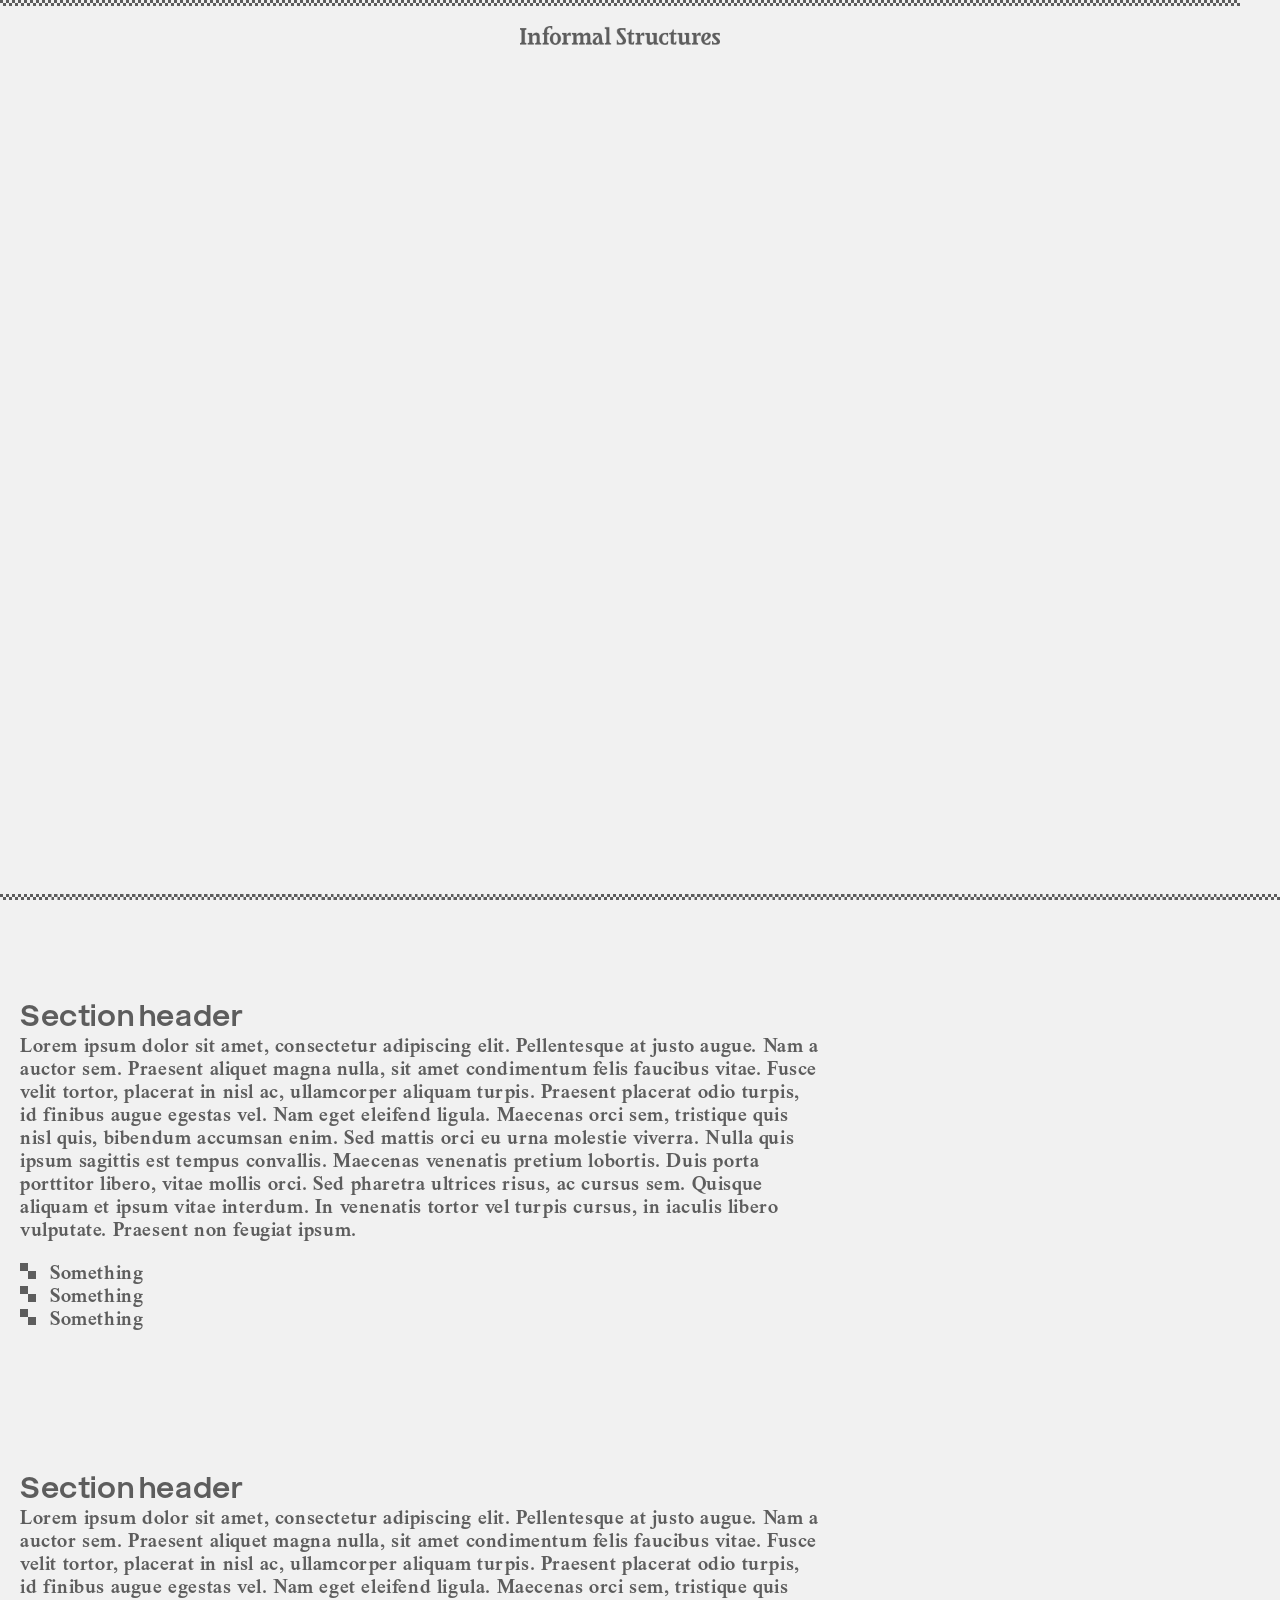
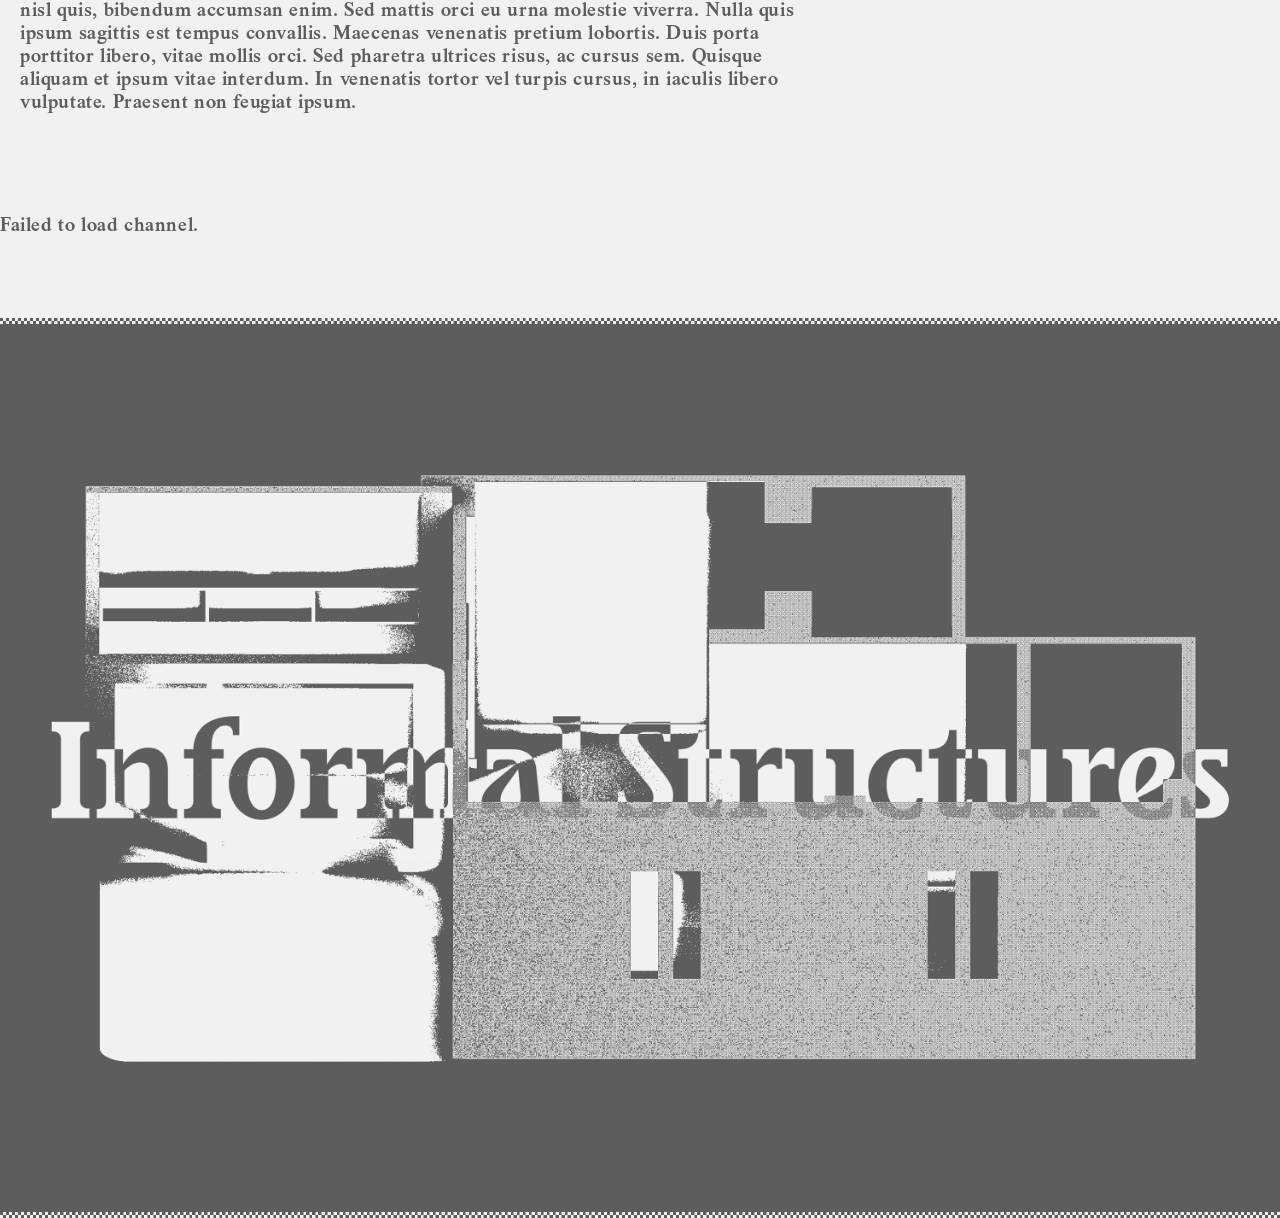
<file: index-03.html>
<!DOCTYPE html>
<html lang="en">
<head>
    <meta charset="UTF-8">
    <meta name="viewport" content="width=device-width, initial-scale=1.0">
    <link rel="stylesheet" href="style.css">
    <title>Informal Structures Test!</title>
</head>
<style>

/* Hide scrollbar for Chrome, Safari and Opera */
*::-webkit-scrollbar {
  display: none;
}

/* Hide scrollbar for IE, Edge and Firefox */
* {
  -ms-overflow-style: none;  /* IE and Edge */
  scrollbar-width: none;  /* Firefox */
}

/* || TYPOGRAPHY */

html {
    font-size: 20px;
    scroll-behavior: smooth;
}

body {
    font-family: 'Times Now', 'Times New Roman', Times, serif;
    letter-spacing: 0.03em;
    margin: 0;
    color: var(--color-darkgrey);
    background-color: var(--color-lightgrey);
}

h1,h2,h3,h4,h5,h6 {
    font-family: 'Residence';
}
h1,h2,h3,h4,h5,h6,p {
    margin: 0;
}

.heading {
    font-size: 3rem;
}

.POI {
    font-family: 'Editor';
    text-transform: uppercase;
    font-size: 0.8rem;
}

/* || UTILITIES */

.hidden {
    visibility: hidden;
    height: 0;
    width: 0;
    padding: 0;
    margin: 0;
}

.list-reset {
    margin: 0;
    padding: 0;
    list-style: none;
}

/* || MEDIA */

figure {
    margin: 0;
}

img {
    width: 100%;
}
video {
    /* max-width: 100%; */
    /* height: auto; */
}

.site-logo {
  width: 200px;
  max-width: 100%;
}

/* || LAYOUT */

.site {
    /* margin: 0 1rem; */
}

.cover {
  background-color: var(--color-darkgrey);
  width: 100vw;
  height: 100vh;
  display: flex;
}
.cover img {
  object-fit: contain;
  border-top: var(--border-squares);
  border-bottom: var(--border-squares);
  border-image: var(--border-image);
}
.header {
  position: fixed;
  padding: 1rem;
  top: 0;
  z-index: 2;
  /* mix-blend-mode: exclusion; */
  width: calc(100vw - 2rem);
  border-top: var(--border-squares);
  border-image: var(--border-image);
}

.info-section {
    padding: 1rem;
    margin: 4rem 0;   
}
.info-section p {
  max-width: 40em;
}

.info-section ul li::before {
    display: inline-block;
    width: 1.5rem;
    height: 1rem;
    content: url(squares-s.svg);
}
.info-section ul {
    list-style: none;
    padding-left: 0;
}


/* =========================================
   CHANNEL
   ========================================= */

.channel {

}

.channel__header {
    /* position: fixed;
    bottom: 1rem;
    z-index: 2; */
    /* display: none; */
    padding: 1rem;
    border-top: var(--border-squares);
    border-image: var(--border-image);
}

.channel__title {

}
.channel__description {

}

.channel__blocks {

}

#images {
  display: flex;
  flex-wrap: nowrap;
  overflow-x: scroll;
  width: calc(100vw - 2rem);
  gap: 2rem;
  padding: 1rem;
}

#images .block {
  white-space: nowrap;
  width: 500px;
}
#images figure {
  width: 500px;
  aspect-ratio: 1 / 1;
}
#images img {
  border: var(--border-squares);
  border-image: var(--border-image);
}
#videos {
    /* position: absolute;
    top: 0;
    left: 0; */
    height: 100vh;
    width: 100vw;
    display: flex;
    flex-wrap: nowrap;
    overflow-x: scroll;
    border-bottom: var(--border-squares);
    border-image: var(--border-image);
}
#videos .block {
    white-space: nowrap;
    /* width: 500px; */
    height: 100%;
    background-color: var(--color-darkgrey);
}

#videos video {
  display: block;
  height: 100vh;
  border-right: var(--border-squares);
  border-image: var(--border-image);
}

#videos .block__meta {
  display: none;
}
.videos__frame {
  position: absolute;
  display: flex;
  left: 0;
  width: 100vw;
  height: 100vh;
  width: auto;
  pointer-events: none;
  display: none;
}
.videos__frame img {
  width: 100vw;
  height: 100vh;
}

#videos .block__title,
#images .block__title{
  display: none;
}

#texts,
#links {
  padding: 1rem;
}
#links {
  display: none;
}
/* =========================================
   BLOCK (shared across all block types)
   ========================================= */

.block {

}

.block__inner {

}

.block__title {
  /* display: none;   */
}
.block__meta {
  /* display: none; */
}

.block__link {

}
.block__link:hover {

}

.block__description {
}

.block__content {
}

.block__image {

}

.block__embed {
}

.block__caption {
}


/* =========================================
   BLOCK MODIFIERS (per type)
   ========================================= */

.block--link {
}

.block--image {
}

.block--text {
}

.block--media {
}

.block--attachment {
}

.block--channel {
}
</style>
<body>
    <div class="site">
        <header class="header">
            <h1 class="hidden">Informal Structures</h1>
            <div class="site-logo">
                <img src="logos/logo-5D5D5D.png">
            </div>
        </header>
        <main>
            <ul id="videos" class="list-reset block-type-list">
              <div class="videos__frame">
                <img src="space-frame.png">
              </div>
            </ul>
            <section class="info-section">
              <h2>Section header</h2>
              <p>
                Lorem ipsum dolor sit amet, consectetur adipiscing elit. Pellentesque at justo augue. Nam a auctor sem. Praesent aliquet magna nulla, sit amet condimentum felis faucibus vitae. Fusce velit tortor, placerat in nisl ac, ullamcorper aliquam turpis. Praesent placerat odio turpis, id finibus augue egestas vel. Nam eget eleifend ligula. Maecenas orci sem, tristique quis nisl quis, bibendum accumsan enim. Sed mattis orci eu urna molestie viverra. Nulla quis ipsum sagittis est tempus convallis. Maecenas venenatis pretium lobortis. Duis porta porttitor libero, vitae mollis orci. Sed pharetra ultrices risus, ac cursus sem. Quisque aliquam et ipsum vitae interdum. In venenatis tortor vel turpis cursus, in iaculis libero vulputate. Praesent non feugiat ipsum. 
              </p>
              <ul>
                <li>Something</li>
                <li>Something</li>
                <li>Something</li>
              </ul>
            </section>
            <section class="info-section">
              <h2>Section header</h2>
              <p>
                Lorem ipsum dolor sit amet, consectetur adipiscing elit. Pellentesque at justo augue. Nam a auctor sem. Praesent aliquet magna nulla, sit amet condimentum felis faucibus vitae. Fusce velit tortor, placerat in nisl ac, ullamcorper aliquam turpis. Praesent placerat odio turpis, id finibus augue egestas vel. Nam eget eleifend ligula. Maecenas orci sem, tristique quis nisl quis, bibendum accumsan enim. Sed mattis orci eu urna molestie viverra. Nulla quis ipsum sagittis est tempus convallis. Maecenas venenatis pretium lobortis. Duis porta porttitor libero, vitae mollis orci. Sed pharetra ultrices risus, ac cursus sem. Quisque aliquam et ipsum vitae interdum. In venenatis tortor vel turpis cursus, in iaculis libero vulputate. Praesent non feugiat ipsum. 
              </p>
            </section>
            <div class="channel" id="channel"></div>
              <ul id="images" class="list-reset block-type-list"></ul>
              <ul id="texts" class="list-reset block-type-list"></ul>
              <ul id="links" class="list-reset block-type-list"></ul>
              <ul id="media" class="list-reset block-type-list"></ul>
              <ul id="audio" class="list-reset block-type-list"></ul>
              <ul id="files" class="list-reset block-type-list"></ul>
              <ul id="channels" class="list-reset block-type-list"></ul>
        </main>
        <div class="cover">
          <img src="cover_06.png">
        </div>
    </div>
</body>
<script>
// Note: channels/ {{channel-slug}} ?direction=...
async function fetchChannel(slug, per = 100) {
  const base = `https://api.are.na/v2/channels/${slug}`;
  const query = `direction=desc&per=${per}`;

  const first = await fetch(`${base}?${query}&page=1`).then(r => r.json());
  const pages = Math.ceil((first.length || 0) / per);

  const rest = await Promise.all(
    Array.from({ length: Math.max(0, pages - 1) }, (_, i) =>
      fetch(`${base}?${query}&page=${i + 2}`).then(r => r.json())
    )
  );

  first.contents = [first.contents, ...rest.map(p => p.contents)].flat();
  return first;
}

fetchChannel('express-he8jz5c1ljw')
  .then(channel => {

    const main = document.getElementById('channel');
    const description = channel.metadata?.description;

    main.innerHTML = `
      <header class="channel__header">
        <h2 class="channel__title"></h2>
        ${description ? `<div class="channel__description"></div>` : ''}
      </header>
      <ul class="list-reset channel__blocks"></ul>
    `;

    main.querySelector('.channel__title').textContent = channel.title;
    if (description) {
      main.querySelector('.channel__description').textContent = description;
    }

    const list = main.querySelector('.channel__blocks');

    function blockMeta(block) {
      const creator = block.user?.full_name || block.user?.username;
      const connector = block.connected_by_username;
      const date = formatDate(block.connected_at);

      const byline = (creator && connector && creator !== connector)
        ? `${connector} (added block by ${creator})`
        : (connector || creator || 'Unknown');

      return `<p class="block__meta">${byline} · ${date}</p>`;
    }

    function formatDate(dateStr) {
      const d = new Date(dateStr);
      const year = d.getFullYear();
      const month = String(d.getMonth() + 1).padStart(2, '0');
      const day = String(d.getDate()).padStart(2, '0');
      return `${year}-${month}-${day}`;
    }

    const containers = {
      Image: document.getElementById('images'),
      Text: document.getElementById('texts'),
      Link: document.getElementById('links'),
      Media: document.getElementById('media'),
      Attachment: document.getElementById('files'),
      Audio: document.getElementById('audio'),
      Video: document.getElementById('videos'),
      Channel: document.getElementById('channels'),
    };

    (channel.contents || []).forEach(block => {
      const type = block.class.toLowerCase();
      const li = document.createElement('li');
      li.className = `block block--${type}`;

      // Decides which container this block goes to
      let key = block.class;

      if (block.class === 'Link') {
        li.innerHTML = `
          <article class="block__inner">
            <h2 class="block__title">
              <a class="block__link link-arrow" href="${block.source?.url || '#'}">${block.title || block.source?.url}</a>
            </h2>
            ${block.description ? `<p class="block__description">${block.description}</p>` : ''}
            <div class="block__meta POI">${blockMeta(block)}</div>
          </article>
        `;

      } else if (block.class === 'Image') {
        li.innerHTML = `
          <figure class="block__inner">
            <img class="block__image" src="${block.image?.display?.url}" alt="${block.title || ''}">
            ${block.title || block.content_html ? `
              <figcaption class="block__caption">
                ${block.title ? `<h2 class="block__title">${block.title}</h2>` : ''}
              </figcaption>` : ''}
            <div class="block__meta POI">${blockMeta(block)}</div>
          </figure>
        `;

      } else if (block.class === 'Text') {
        li.innerHTML = `
          <article class="block__inner">
            ${block.title ? `<h2 class="block__title">${block.title}</h2>` : ''}
            <div class="block__content">${block.content_html || ''}</div>
            <div class="block__meta POI">${blockMeta(block)}</div>
          </article>
        `;

      } else if (block.class === 'Media') {
        li.innerHTML = `
          <figure class="block__inner">
            ${block.title ? `<h2 class="block__title">${block.title}</h2>` : ''}
            <div class="block__embed">${block.embed?.html || ''}</div>
            ${block.content_html ? `<figcaption class="block__caption"><div class="block__content">${block.content_html}</div></figcaption>` : ''}
            <div class="block__meta POI">${blockMeta(block)}</div>
          </figure>
        `;

      } else if (block.class === 'Attachment') {
        const file = block.attachment || {};
        const fileUrl = file.url || '';
        const mime = file.content_type || '';
        const isAudio = mime.startsWith('audio/');
        const isVideo = mime.startsWith('video/');
        const thumb = block.image?.display?.url;
        const title = block.title || file.file_name || 'Untitled';

        // Only set the key here; the append happens once, at the end
        key = isVideo ? 'Video' : isAudio ? 'Audio' : 'Attachment';

        li.innerHTML = `
          <figure class="block__inner">
            ${isVideo ? `
              <video autoplay muted loop preload="metadata" ${thumb ? `poster="${thumb}"` : ''} class="block__video">
                <source src="${fileUrl}" type="${mime}">
                Your browser does not support the video element.
              </video>` : ''}
            ${isAudio ? `
              <audio controls preload="none">
                <source src="${fileUrl}" type="${mime}">
                Your browser does not support the audio element.
              </audio>` : ''}
            ${!isVideo && thumb ? `<img class="block__image" src="${thumb}" alt="${title}">` : ''}
            <figcaption class="block__caption">
              <h2 class="block__title">
                <a class="block__link" href="${fileUrl || '#'}">${title}</a>
              </h2>
            </figcaption>
            <div class="block__meta POI">${blockMeta(block)}</div>
          </figure>
        `;

      } else if (block.class === 'Channel') {
        li.innerHTML = `
          <article class="block__inner">
            <h2 class="block__title">
              <a class="block__link" href="https://www.are.na/channel/${block.slug}">${block.title}</a>
            </h2>
            <div class="block__meta POI">${blockMeta(block)}</div>
          </article>
        `;
      }

      // The only place a block gets appended
      (containers[key] || list).appendChild(li);
    });
  })
  .catch(err => {
    document.getElementById('channel').textContent = 'Failed to load channel.';
    console.error(err);
  });
</script>
</html>
</file>
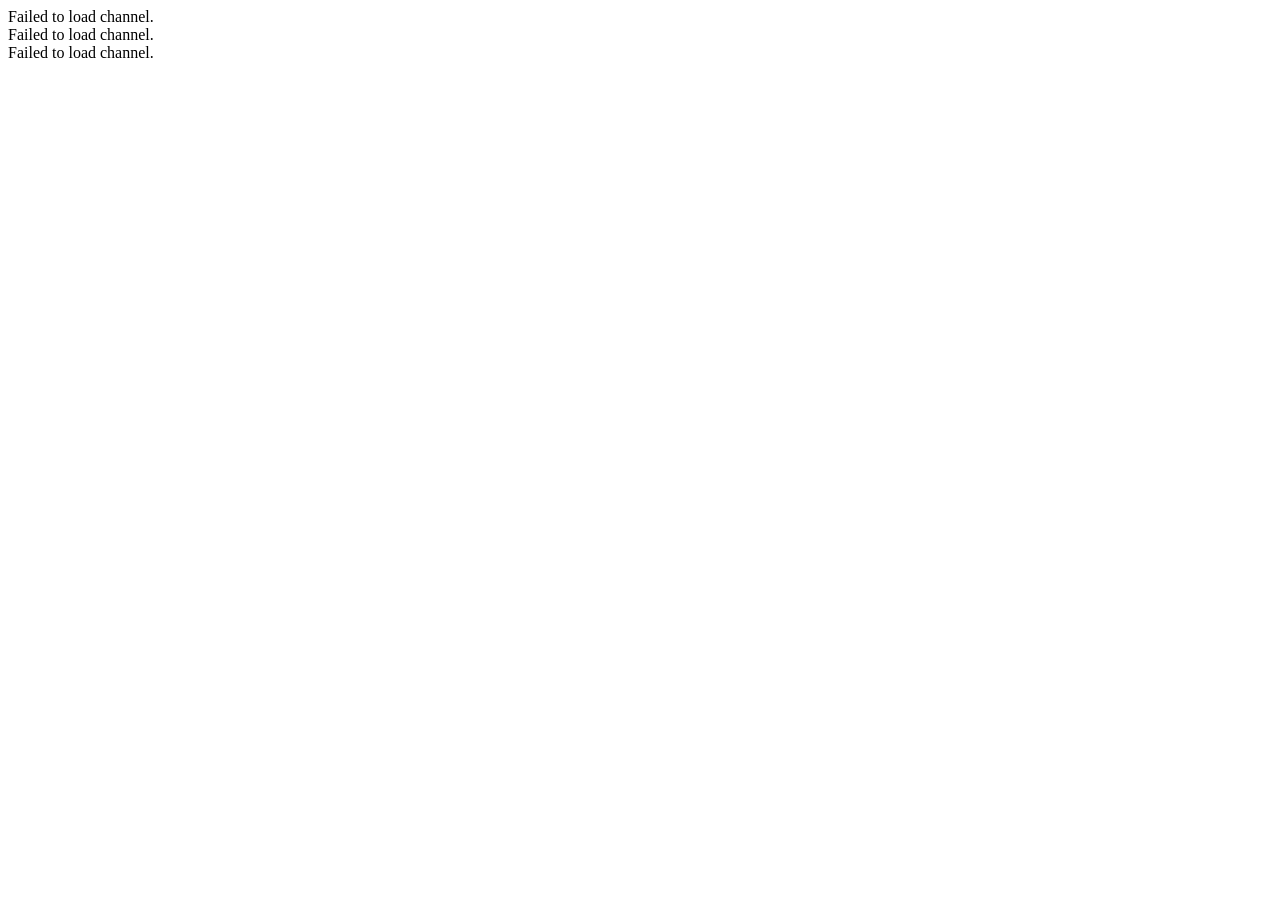
<file: multiple-channel-test.html>
<!DOCTYPE html>
<html lang="en">

    <head>
        <meta charset="UTF-8">
        <meta name="viewport" content="width=device-width, initial-scale=1.0">
        <title>Multiple channel test</title>
    </head>

    <body>
        <main>
            <section id="channel-1">
            </section>
            <section id="channel-2"></section>
            <section id="channel-3"></section>
        </main>

    </body>
    <script>
        const API = 'https://api.are.na/v3';
        // const TOKEN = '...'; // only needed for private channels
        const headers = {}; // TOKEN ? { Authorization: `Bearer ${TOKEN}` } : {}

        async function getJSON(url) {
            const res = await fetch(url, {headers});
            if (!res.ok) throw new Error(`${res.status} ${url}`);
            return res.json();
        }

        async function fetchChannel(slug, per = 100) {
            const contentsUrl = (page) => `${API}/channels/${slug}/contents?per=${per}&page=${page}`;

            // Channel info and first page of contents in parallel
            const [channel, first] = await Promise.all([
                getJSON(`${API}/channels/${slug}`),
                getJSON(contentsUrl(1)),
            ]);

            // Remaining pages in parallel, using meta.total_pages
            const rest = await Promise.all(
                Array.from({length: Math.max(0, first.meta.total_pages - 1)}, (_, i) =>
                    getJSON(contentsUrl(i + 2))
                )
            );

            channel.contents = [first.data, ...rest.map(p => p.data)].flat();
            return channel;
        }

        // Helpers
        const esc = (s) =>
            String(s ?? '').replace(/[&<>"']/g, c => ({'&': '&amp;', '<': '&lt;', '>': '&gt;', '"': '&quot;', "'": '&#39;'}[c]));

        function formatDate(dateStr) {
            const d = new Date(dateStr);
            if (isNaN(d)) return '';
            return `${d.getFullYear()}-${String(d.getMonth() + 1).padStart(2, '0')}-${String(d.getDate()).padStart(2, '0')}`;
        }

        function blockMeta(block) {
            const date = formatDate(block.connection?.connected_at || block.created_at);
            const parts = [block.title, date, block.description?.plain].filter(Boolean);
            return `<p class="block__meta">${parts.map(esc).join(' · ')}</p>`;
        }

        // Builds one <li>. Returns { li, key } so the caller decides where it goes.
        function renderBlock(block) {
            const type = block.type.toLowerCase();
            const li = document.createElement('li');
            li.className = `block block--${type}`;
            let key = block.type;

            if (block.type === 'Link') {
                const url = block.source?.url || '#';
                li.innerHTML = `
      <article class="block__inner">
        <h2 class="block__title">
          <a class="block__link link-arrow" href="${esc(url)}">${esc(block.title || block.source?.url)}</a>
        </h2>
        ${block.description?.html ? `<div class="block__description">${block.description.html}</div>` : ''}
        <div class="block__meta POI">${blockMeta(block)}</div>
      </article>`;

            } else if (block.type === 'Image') {
                li.innerHTML = `
      <figure class="block__inner">
        <img class="block__image" src="${esc(block.image?.medium?.src || block.image?.src)}" alt="${esc(block.image?.alt_text || block.title || '')}">
        ${block.title ? `<figcaption class="block__caption"><h2 class="block__title">${esc(block.title)}</h2></figcaption>` : ''}
        <div class="block__meta POI">${blockMeta(block)}</div>
      </figure>`;

            } else if (block.type === 'Text') {
                li.innerHTML = `
      <article class="block__inner">
        ${block.title ? `<h2 class="block__title">${esc(block.title)}</h2>` : ''}
        <div class="block__content">${block.content?.html || ''}</div>
        <div class="block__meta POI">${blockMeta(block)}</div>
      </article>`;

            } else if (block.type === 'Embed') { 
                li.innerHTML = `
      <figure class="block__inner">
        ${block.title ? `<h2 class="block__title">${esc(block.title)}</h2>` : ''}
        <div class="block__embed">${block.embed?.html || ''}</div>
        <div class="block__meta POI">${blockMeta(block)}</div>
      </figure>`;

            } else if (block.type === 'Attachment') {
                const file = block.attachment || {};
                const fileUrl = file.url || '';
                const mime = file.content_type || '';
                const isAudio = mime.startsWith('audio/');
                const isVideo = mime.startsWith('video/');
                const thumb = block.image?.medium?.src;
                const title = block.title || file.filename || 'Untitled';
                key = isVideo ? 'Video' : isAudio ? 'Audio' : 'Attachment';

                li.innerHTML = `
      <figure class="block__inner">
        ${isVideo ? `<video autoplay muted loop preload="metadata" ${thumb ? `poster="${esc(thumb)}"` : ''} class="block__video"><source src="${esc(fileUrl)}" type="${esc(mime)}"></video>` : ''}
        ${isAudio ? `<audio controls preload="none"><source src="${esc(fileUrl)}" type="${esc(mime)}"></audio>` : ''}
        ${!isVideo && thumb ? `<img class="block__image" src="${esc(thumb)}" alt="${esc(title)}">` : ''}
        <figcaption class="block__caption">
          <h2 class="block__title"><a class="block__link" href="${esc(fileUrl || '#')}">${esc(title)}</a></h2>
        </figcaption>
        <div class="block__meta POI">${blockMeta(block)}</div>
      </figure>`;

            } else if (block.type === 'Channel') {
                li.innerHTML = `
      <article class="block__inner">
        <h2 class="block__title"><a class="block__link" href="https://www.are.na/channel/${esc(block.slug)}">${esc(block.title)}</a></h2>
        <div class="block__meta POI">${blockMeta(block)}</div>
      </article>`;

            } else {
                // PendingBlock or anything unexpected: skip it
                return null;
            }

            return {li, key};
        }

        // Loads one channel. With `containers`, blocks are sorted by type; otherwise one plain list.
        async function loadChannel(slug, mainEl, containers = null) {
            try {
                const channel = await fetchChannel(slug);
                const description = channel.description?.plain;

                mainEl.innerHTML = `
      <header class="channel__header">
        <h2 class="channel__title"></h2>
        ${description ? `<div class="channel__description"></div>` : ''}
      </header>
      <ul class="list-reset channel__blocks"></ul>`;

                mainEl.querySelector('.channel__title').textContent = channel.title;
                if (description) mainEl.querySelector('.channel__description').textContent = description;

                const list = mainEl.querySelector('.channel__blocks');

                channel.contents.forEach(block => {
                    const rendered = renderBlock(block);
                    if (!rendered) return;
                    (containers?.[rendered.key] || list).appendChild(rendered.li);
                });
            } catch (err) {
                mainEl.textContent = 'Failed to load channel.';
                console.error(err);
            }
        }

        // Channel 1: sorted by type
        loadChannel('express-he8jz5c1ljw', document.getElementById('channel-1'), {
            Image: document.getElementById('images'),
            Text: document.getElementById('texts'),
            Link: document.getElementById('links'),
            Embed: document.getElementById('media'),
            Attachment: document.getElementById('files'),
            Audio: document.getElementById('audio'),
            Video: document.getElementById('videos'),
            Channel: document.getElementById('channels'),
        });

        // Channels 2 and 3: one plain list each
        loadChannel('physical-library-yihx42lv2nw', document.getElementById('channel-2'));
        loadChannel('third-channel-slug', document.getElementById('channel-3'));    
    </script>

</html>
</file>
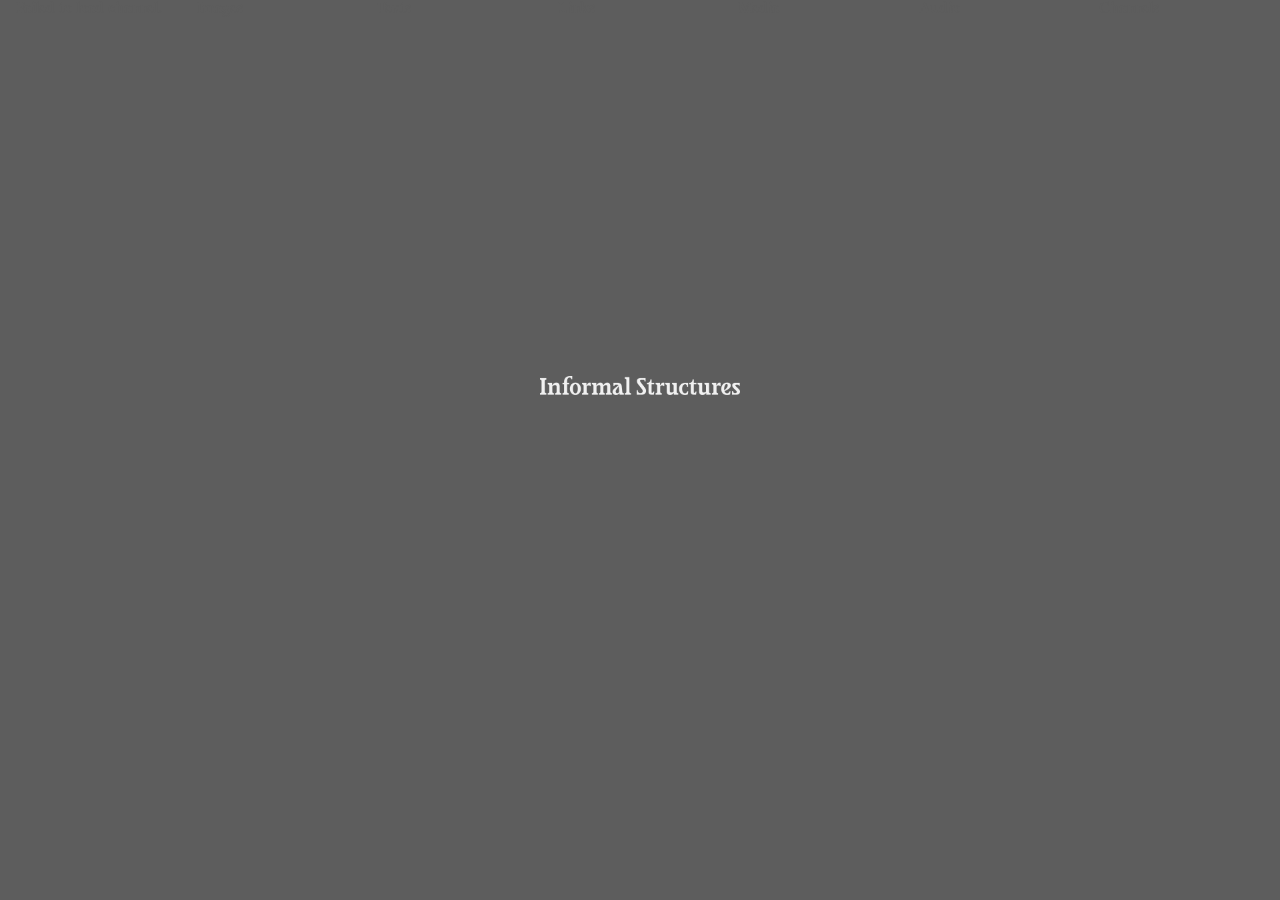
<file: separate-blocks.html>
<!DOCTYPE html>
<html lang="en">
<head>
    <meta charset="UTF-8">
    <meta name="viewport" content="width=device-width, initial-scale=1.0">
    <link rel="stylesheet" href="style.css">
    <title>Informal Structures</title>
</head>
<style>
/* || TYPOGRAPHY */

html {
    font-size: 16px;
    scroll-behavior: smooth;
}

body {
    font-family: 'Times Now', 'Times New Roman', Times, serif;
    /* letter-spacing: 0.03em; */
    background-color: var(--color-bg);
    margin: 0;
    color: var(--color-tx);
}

h1,h2,h3,h4,h5,h6 {
    font-family: 'Residence';
}
h1,h2,h3,h4,h5,h6,p {
    margin: 0;
}

.heading {
    font-size: 3rem;
}

.POI {
    font-family: 'Editor';
    text-transform: uppercase;
}

/* || UTILITIES */

.hidden {
    visibility: hidden;
    height: 0;
    width: 0;
    padding: 0;
    margin: 0;
}

.list-reset {
    margin: 0;
    padding: 0;
    list-style: none;
}

/* || MEDIA */

figure {
    margin: 0;
}

img {
    width: 100%;
}

.site-logo {
    width: 200px;
    max-width: 100%;
    mix-blend-mode: difference;
}

/* || LAYOUT */

.site {
    margin: 0 1rem;
}
.header {
    position: fixed;
    top: 1rem;
    z-index: 2;
    /* margin: 1rem; */
}

.separate-media {
    display: flex;
    gap: 1rem;
}
.separate-media > * {
    flex: 1;
}

/* =========================================
   CHANNEL
   ========================================= */

.channel {
    /* padding: 1rem; */
    position: relative;
}

.channel__header {
    position: fixed;
    bottom: 1rem;
    z-index: 2;
}

.channel__title {
    font-weight: normal;
    font-size: 1.5rem;
    color: var(--color-lightgrey);
}
.channel__description {
    color: var(--color-lightgrey);
}

.channel__blocks {
    list-style: none;
    display: flex;
    flex-direction: column;
    gap: 5rem;
    position: relative;
    height: 100vh;
    overflow-y: scroll;
    scroll-snap-type: Y mandatory;
}


/* =========================================
   BLOCK (shared across all block types)
   ========================================= */

.block {
    display: flex;
    justify-content: end;
    scroll-snap-align: start;
    padding: 3rem 0;
}

.block__inner {
    display: flex;
    flex-direction: column;
    background-color: var(--color-bg-light);
    padding: 0.5rem;
    position: sticky;
    top: 3rem;
}

.block__title {
    /* text-align: center; */
    margin-top: 0.25rem;
    margin-bottom: 0;
    font-size: 1rem;
}

.block__link {
    color: var(--color-tx-highlighted);
}
.block__link:hover {
    color: var(--color-tx-hover);
}

.block__description {
}

.block__content {
}

.block__image {
    width: auto;
    max-width: 100%;
    max-height: 80vh;
}

.block__embed {
}

.block__caption {
}


/* =========================================
   BLOCK MODIFIERS (per type)
   ========================================= */

.block--link {
}

.block--image {
}

.block--text {
}

.block--media {
}

.block--attachment {
}

.block--channel {
}
</style>
<body>
    <div class="site">
        <header class="header">
            <h1 class="hidden">Informal Structures</h1>
            <div class="site-logo">
                <img src="logos/logo-F1F1F1.png">
            </div>
        </header>
        <main class="separate-media">
            <div class="channel" id="channel">Channel</div>
            <ul id="images" class="list-reset">Images</ul>
            <ul id="texts" class="list-reset">Texts</ul>
            <ul id="links" class="list-reset">Links</ul>
            <ul id="media" class="list-reset">Media</ul>
            <ul id="audio" class="list-reset">Audio</ul>
            <ul id="channels" class="list-reset">Channels</ul>
        </main>
    </div>
</body>
<script>
// Note: channels/ {{channel-slug}} ?direction=...
fetch('https://api.are.na/v2/channels/express-he8jz5c1ljw?direction=desc&per=100')
.then(r => r.json())
.then(channel => {

const main = document.getElementById('channel');
const description = channel.metadata?.description;

main.innerHTML = `
    <header class="channel__header">
        <h1 class="channel__title"></h1>
        ${description ? `<div class="channel__description"></div>` : ''}
    </header>
    <ul class="list-reset channel__blocks"></ul>
`;

main.querySelector('.channel__title').textContent = channel.title;
if (description) {
main.querySelector('.channel__description').textContent = description;
}

const list = main.querySelector('.channel__blocks');

function blockMeta(block) {
const creator = block.user?.full_name || block.user?.username;
const connector = block.connected_by_username;
const date = formatDate(block.connected_at);

const byline = (creator && connector && creator !== connector)
    ? `${connector} (added block by ${creator})`
    : (connector || creator || 'Unknown');

return `<p class="block__meta">${byline} · ${date}</p>`;
}

function formatDate(dateStr) {
  const d = new Date(dateStr);
  const year = d.getFullYear();
  const month = String(d.getMonth() + 1).padStart(2, '0');
  const day = String(d.getDate()).padStart(2, '0');
  return `${year}-${month}-${day}`;
}

const containers = {
  Image: document.getElementById('images'),
  Text: document.getElementById('texts'),
  Link: document.getElementById('links'),
  Media: document.getElementById('media'),
  Attachment: document.getElementById('audio'),
  Channel: document.getElementById('channels'),
};

(channel.contents || []).forEach(block => {
    const type = block.class.toLowerCase();
    const li = document.createElement('li');
    li.className = `block block--${type}`;

    if (block.class === 'Link') {
    li.innerHTML = `
        <article class="block__inner">
        <h2 class="block__title">
            <a class="block__link link-arrow" href="${block.source?.url || '#'}">${block.title || block.source?.url}</a>
        </h2>
        ${block.description ? `<p class="block__description">${block.description}</p>` : ''}
        <div class="block__meta POI">${blockMeta(block)}</div>
        </article>
    `;
    } else if (block.class === 'Image') {
    li.innerHTML = `
        <figure class="block__inner">
        <img class="block__image" src="${block.image?.display?.url}" alt="${block.title || ''}">
        ${block.title || block.content_html ? `
            <figcaption class="block__caption">
            ${block.title ? `<h2 class="block__title">${block.title}</h2>` : ''}
            </figcaption>` : ''}
        <div class="block__meta POI">${blockMeta(block)}</div>
        </figure>
    `;
    } else if (block.class === 'Text') {
    li.innerHTML = `
        <article class="block__inner">
        ${block.title ? `<h2 class="block__title">${block.title}</h2>` : ''}
        <div class="block__content">${block.content_html || ''}</div>
        <div class="block__meta POI">${blockMeta(block)}</div>
        </article>
    `;
    } else if (block.class === 'Media') {
    li.innerHTML = `
        <figure class="block__inner">
        ${block.title ? `<h2 class="block__title">${block.title}</h2>` : ''}
        <div class="block__embed">${block.embed?.html || ''}</div>
        ${block.content_html ? `<figcaption class="block__caption"><div class="block__content">${block.content_html}</div></figcaption>` : ''}
        <div class="block__meta POI">${blockMeta(block)}</div>
        </figure>
    `;
    } else if (block.class === 'Attachment') {
    const file = block.attachment || {};
    const fileUrl = file.url || '';
    const mime = file.content_type || '';
    const isAudio = mime.startsWith('audio/');
    const title = block.title || file.file_name || 'Untitled';

    li.innerHTML = `
        <figure class="block__inner">
        ${block.image?.display?.url ? `<img class="block__image" src="${block.image.display.url}" alt="${title}">` : ''}
        ${isAudio ? `
            <audio controls preload="none">
            <source src="${fileUrl}" type="${mime}">
            Your browser does not support the audio element.
            </audio>` : ''}
        <figcaption class="block__caption">
            <h2 class="block__title">
            <a class="block__link" href="${fileUrl || '#'}">${title}</a>
            </h2>
        </figcaption>
        <div class="block__meta POI">${blockMeta(block)}</div>
        </figure>
    `;
    } else if (block.class === 'Channel') {
    li.innerHTML = `
        <article class="block__inner">
        <h2 class="block__title">
            <a class="block__link" href="https://www.are.na/channel/${block.slug}">${block.title}</a>
        </h2>
        <div class="block__meta POI">${blockMeta(block)}</div>
        </article>
    `;
    }

    (containers[block.class] || list).appendChild(li);
});
})
.catch(err => {
document.getElementById('channel').textContent = 'Failed to load channel.';
console.error(err);
});
</script>
</html>
</file>
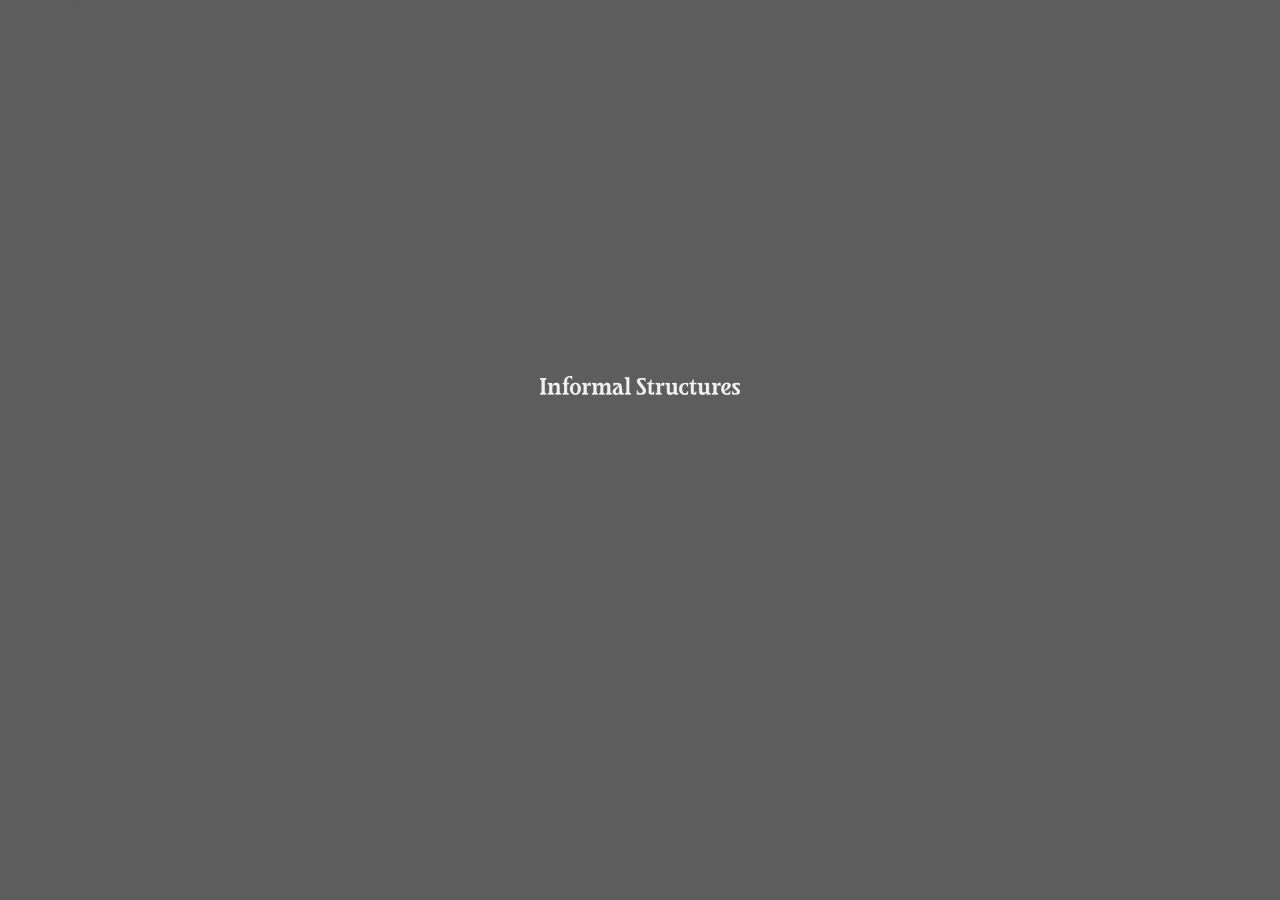
<file: sketch-01.html>
<!DOCTYPE html>
<html lang="en">
<head>
    <meta charset="UTF-8">
    <meta name="viewport" content="width=device-width, initial-scale=1.0">
    <link rel="stylesheet" href="style.css">
    <title>Informal Structures 01</title>
</head>
<style>
    /* || TYPOGRAPHY */

html {
    font-size: 16px;
    scroll-behavior: smooth;
}

body {
    font-family: 'Times Now', 'Times New Roman', Times, serif;
    /* letter-spacing: 0.03em; */
    background-color: var(--color-bg);
    margin: 0;
    color: var(--color-tx);
}

h1,h2,h3,h4,h5,h6 {
    font-family: 'Residence';
}
h1,h2,h3,h4,h5,h6,p {
    margin: 0;
}

.heading {
    font-size: 3rem;
}

.POI {
    font-family: 'Editor';
    text-transform: uppercase;
}

/* || UTILITIES */

.hidden {
    visibility: hidden;
    height: 0;
    width: 0;
    padding: 0;
    margin: 0;
}

.list-reset {
    margin: 0;
    padding: 0;
    list-style: none;
}

/* || MEDIA */

figure {
    margin: 0;
}

img {
    width: 100%;
}

.site-logo {
    width: 200px;
    max-width: 100%;
    mix-blend-mode: difference;
}

/* || LAYOUT */

.site {
    margin: 0 1rem;
}
.header {
    position: fixed;
    top: 1rem;
    z-index: 2;
    /* margin: 1rem; */
}

.separate-media {
    display: flex;
    gap: 1rem;
}
.separate-media > * {
    flex: 1;
}

/* =========================================
   CHANNEL
   ========================================= */

.channel {
    /* padding: 1rem; */
    position: relative;
}

.channel__header {
    position: fixed;
    bottom: 1rem;
    z-index: 2;
}

.channel__title {
    font-weight: normal;
    font-size: 1.5rem;
    color: var(--color-lightgrey);
}
.channel__description {
    color: var(--color-lightgrey);
}

.channel__blocks {
    list-style: none;
    display: flex;
    flex-direction: column;
    gap: 5rem;
    position: relative;
    height: 100vh;
    overflow-y: scroll;
    scroll-snap-type: Y mandatory;
}


/* =========================================
   BLOCK (shared across all block types)
   ========================================= */

.block {
    display: flex;
    justify-content: end;
    scroll-snap-align: start;
    padding: 3rem 0;
}

.block__inner {
    display: flex;
    flex-direction: column;
    background-color: var(--color-bg-light);
    padding: 0.5rem;
    position: sticky;
    top: 3rem;
}

.block__title {
    /* text-align: center; */
    margin-top: 0.25rem;
    margin-bottom: 0;
    font-size: 1rem;
}

.block__link {
    color: var(--color-tx-highlighted);
}
.block__link:hover {
    color: var(--color-tx-hover);
}

.block__description {
}

.block__content {
}

.block__image {
    width: auto;
    max-width: 100%;
    max-height: 80vh;
}

.block__embed {
}

.block__caption {
}


/* =========================================
   BLOCK MODIFIERS (per type)
   ========================================= */

.block--link {
}

.block--image {
}

.block--text {
}

.block--media {
}

.block--attachment {
}

.block--channel {
}
</style>
<body>
    <div class="site">
        <header class="header">
            <h1 class="hidden">Informal Structures</h1>
            <div class="site-logo">
                <img src="logos/logo-F1F1F1.png">
            </div>
        </header>
        <main class="channel" id="channel"></main>
    </div>
</body>
<script>
    // Note: channels/ {{channel-slug}} ?direction=...
fetch('https://api.are.na/v2/channels/physical-library-yihx42lv2nw?direction=desc&per=300')
.then(r => r.json())
.then(channel => {

const main = document.getElementById('channel');
const description = channel.metadata?.description;

main.innerHTML = `
    <header class="channel__header">
        <h1 class="channel__title"></h1>
        ${description ? `<div class="channel__description"></div>` : ''}
    </header>
    <ul class="list-reset channel__blocks"></ul>
`;

main.querySelector('.channel__title').textContent = channel.title;
if (description) {
main.querySelector('.channel__description').textContent = description;
}

const list = main.querySelector('.channel__blocks');

function blockMeta(block) {
const creator = block.user?.full_name || block.user?.username;
const connector = block.connected_by_username;
const date = formatDate(block.connected_at);

const byline = (creator && connector && creator !== connector)
    ? `${connector} (added block by ${creator})`
    : (connector || creator || 'Unknown');

return `<p class="block__meta">${byline} · ${date}</p>`;
}

function formatDate(dateStr) {
  const d = new Date(dateStr);
  const year = d.getFullYear();
  const month = String(d.getMonth() + 1).padStart(2, '0');
  const day = String(d.getDate()).padStart(2, '0');
  return `${year}-${month}-${day}`;
}

(channel.contents || []).forEach(block => {
    const type = block.class.toLowerCase();
    const li = document.createElement('li');
    li.className = `block block--${type}`;

    if (block.class === 'Link') {
    li.innerHTML = `
        <article class="block__inner">
        <h2 class="block__title">
            <a class="block__link link-arrow" href="${block.source?.url || '#'}">${block.title || block.source?.url}</a>
        </h2>
        ${block.description ? `<p class="block__description">${block.description}</p>` : ''}
        <div class="block__meta POI">${blockMeta(block)}</div>
        </article>
    `;
    } else if (block.class === 'Image') {
    li.innerHTML = `
        <figure class="block__inner">
        <img class="block__image" src="${block.image?.display?.url}" alt="${block.title || ''}">
        ${block.title || block.content_html ? `
            <figcaption class="block__caption">
            ${block.title ? `<h2 class="block__title">${block.title}</h2>` : ''}
            </figcaption>` : ''}
        <div class="block__meta POI">${blockMeta(block)}</div>
        </figure>
    `;
    } else if (block.class === 'Text') {
    li.innerHTML = `
        <article class="block__inner">
        ${block.title ? `<h2 class="block__title">${block.title}</h2>` : ''}
        <div class="block__content">${block.content_html || ''}</div>
        <div class="block__meta POI">${blockMeta(block)}</div>
        </article>
    `;
    } else if (block.class === 'Media') {
    li.innerHTML = `
        <figure class="block__inner">
        ${block.title ? `<h2 class="block__title">${block.title}</h2>` : ''}
        <div class="block__embed">${block.embed?.html || ''}</div>
        ${block.content_html ? `<figcaption class="block__caption"><div class="block__content">${block.content_html}</div></figcaption>` : ''}
        <div class="block__meta POI">${blockMeta(block)}</div>
        </figure>
    `;
    } else if (block.class === 'Attachment') {
    const file = block.attachment || {};
    const fileUrl = file.url || '';
    const mime = file.content_type || '';
    const isAudio = mime.startsWith('audio/');
    const title = block.title || file.file_name || 'Untitled';

    li.innerHTML = `
        <figure class="block__inner">
        ${block.image?.display?.url ? `<img class="block__image" src="${block.image.display.url}" alt="${title}">` : ''}
        ${isAudio ? `
            <audio controls preload="none">
            <source src="${fileUrl}" type="${mime}">
            Your browser does not support the audio element.
            </audio>` : ''}
        <figcaption class="block__caption">
            <h2 class="block__title">
            <a class="block__link" href="${fileUrl || '#'}">${title}</a>
            </h2>
        </figcaption>
        <div class="block__meta POI">${blockMeta(block)}</div>
        </figure>
    `;
    } else if (block.class === 'Channel') {
    li.innerHTML = `
        <article class="block__inner">
        <h2 class="block__title">
            <a class="block__link" href="https://www.are.na/channel/${block.slug}">${block.title}</a>
        </h2>
        <div class="block__meta POI">${blockMeta(block)}</div>
        </article>
    `;
    }

    list.appendChild(li);
});
})
.catch(err => {
document.getElementById('channel').textContent = 'Failed to load channel.';
console.error(err);
});
</script>
</html>
</file>
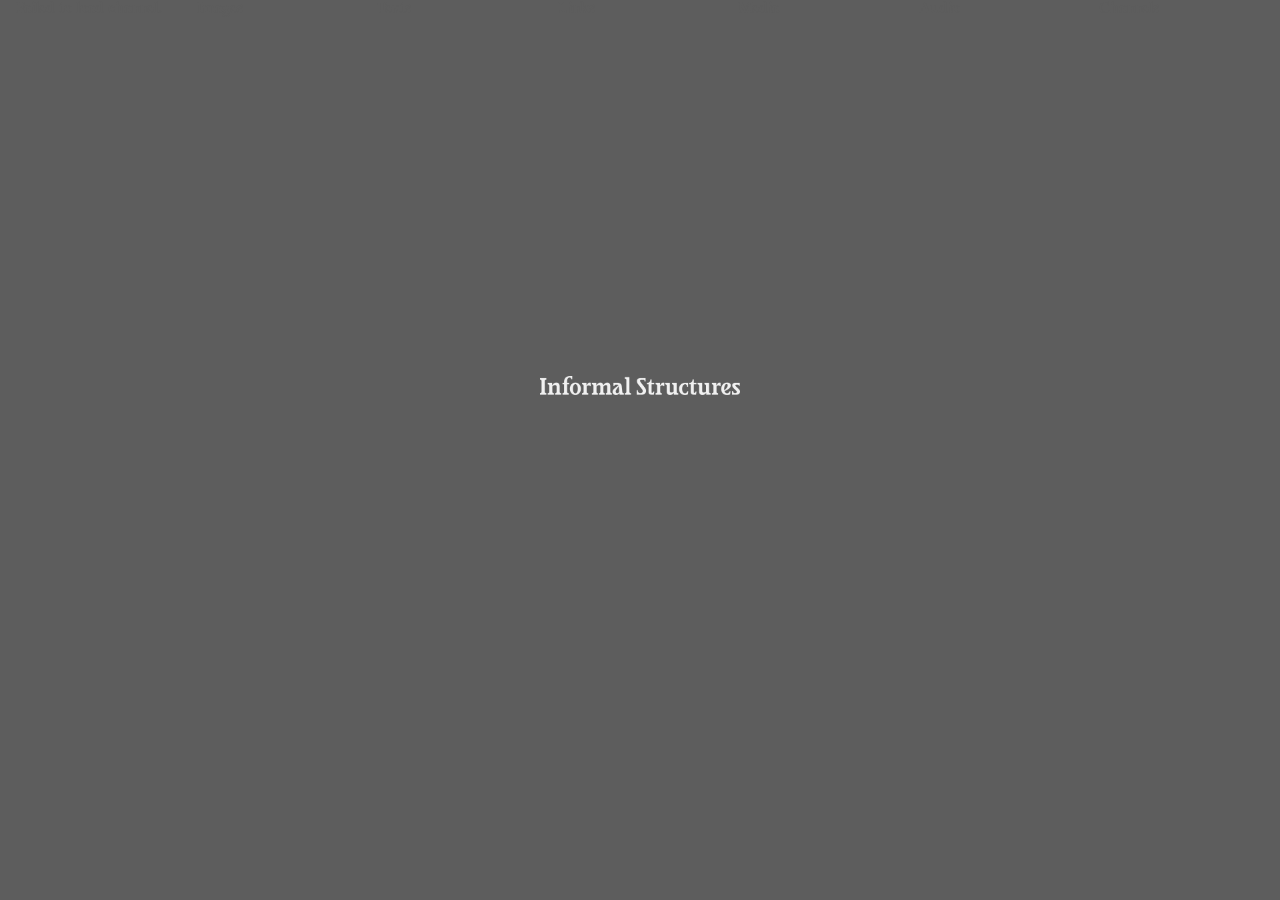
<file: sketch-02.html>
<!DOCTYPE html>
<html lang="en">
<head>
    <meta charset="UTF-8">
    <meta name="viewport" content="width=device-width, initial-scale=1.0">
    <link rel="stylesheet" href="style.css">
    <title>Informal Structures 02</title>
</head>
<style>
/* || TYPOGRAPHY */

html {
    font-size: 16px;
    scroll-behavior: smooth;
}

body {
    font-family: 'Times Now', 'Times New Roman', Times, serif;
    /* letter-spacing: 0.03em; */
    background-color: var(--color-bg);
    margin: 0;
    color: var(--color-tx);
}

h1,h2,h3,h4,h5,h6 {
    font-family: 'Residence';
}
h1,h2,h3,h4,h5,h6,p {
    margin: 0;
}

.heading {
    font-size: 3rem;
}

.POI {
    font-family: 'Editor';
    text-transform: uppercase;
}

/* || UTILITIES */

.hidden {
    visibility: hidden;
    height: 0;
    width: 0;
    padding: 0;
    margin: 0;
}

.list-reset {
    margin: 0;
    padding: 0;
    list-style: none;
}

/* || MEDIA */

figure {
    margin: 0;
}

img {
    width: 100%;
}

.site-logo {
    width: 200px;
    max-width: 100%;
    mix-blend-mode: difference;
}

/* || LAYOUT */

.site {
    margin: 0 1rem;
}
.header {
    position: fixed;
    top: 1rem;
    z-index: 2;
    /* margin: 1rem; */
}

.separate-media {
    display: flex;
    gap: 1rem;
}
.separate-media > * {
    flex: 1;
}

/* =========================================
   CHANNEL
   ========================================= */

.channel {
    /* padding: 1rem; */
    position: relative;
}

.channel__header {
    position: fixed;
    bottom: 1rem;
    z-index: 2;
}

.channel__title {
    font-weight: normal;
    font-size: 1.5rem;
    color: var(--color-lightgrey);
}
.channel__description {
    color: var(--color-lightgrey);
}

.channel__blocks {
    list-style: none;
    display: flex;
    flex-direction: column;
    gap: 5rem;
    position: relative;
    height: 100vh;
    overflow-y: scroll;
    scroll-snap-type: Y mandatory;
}


/* =========================================
   BLOCK (shared across all block types)
   ========================================= */

.block {
    display: flex;
    justify-content: end;
    scroll-snap-align: start;
    padding: 3rem 0;
}

.block__inner {
    display: flex;
    flex-direction: column;
    background-color: var(--color-bg-light);
    padding: 0.5rem;
    position: sticky;
    top: 3rem;
}

.block__title {
    /* text-align: center; */
    margin-top: 0.25rem;
    margin-bottom: 0;
    font-size: 1rem;
}

.block__link {
    color: var(--color-tx-highlighted);
}
.block__link:hover {
    color: var(--color-tx-hover);
}

.block__description {
}

.block__content {
}

.block__image {
    width: auto;
    max-width: 100%;
    max-height: 80vh;
}

.block__embed {
}

.block__caption {
}


/* =========================================
   BLOCK MODIFIERS (per type)
   ========================================= */

.block--link {
}

.block--image {
}

.block--text {
}

.block--media {
}

.block--attachment {
}

.block--channel {
}
</style>
<body>
    <div class="site">
        <header class="header">
            <h1 class="hidden">Informal Structures</h1>
            <div class="site-logo">
                <img src="logos/logo-F1F1F1.png">
            </div>
        </header>
        <main class="separate-media">
            <div class="channel" id="channel">Channel</div>
            <ul id="images" class="list-reset">Images</ul>
            <ul id="texts" class="list-reset">Texts</ul>
            <ul id="links" class="list-reset">Links</ul>
            <ul id="media" class="list-reset">Media</ul>
            <ul id="audio" class="list-reset">Audio</ul>
            <ul id="channels" class="list-reset">Channels</ul>
        </main>
    </div>
</body>
<script>
// Note: channels/ {{channel-slug}} ?direction=...
fetch('https://api.are.na/v2/channels/express-he8jz5c1ljw?direction=desc&per=100')
.then(r => r.json())
.then(channel => {

const main = document.getElementById('channel');
const description = channel.metadata?.description;

main.innerHTML = `
    <header class="channel__header">
        <h1 class="channel__title"></h1>
        ${description ? `<div class="channel__description"></div>` : ''}
    </header>
    <ul class="list-reset channel__blocks"></ul>
`;

main.querySelector('.channel__title').textContent = channel.title;
if (description) {
main.querySelector('.channel__description').textContent = description;
}

const list = main.querySelector('.channel__blocks');

function blockMeta(block) {
const creator = block.user?.full_name || block.user?.username;
const connector = block.connected_by_username;
const date = formatDate(block.connected_at);

const byline = (creator && connector && creator !== connector)
    ? `${connector} (added block by ${creator})`
    : (connector || creator || 'Unknown');

return `<p class="block__meta">${byline} · ${date}</p>`;
}

function formatDate(dateStr) {
  const d = new Date(dateStr);
  const year = d.getFullYear();
  const month = String(d.getMonth() + 1).padStart(2, '0');
  const day = String(d.getDate()).padStart(2, '0');
  return `${year}-${month}-${day}`;
}

const containers = {
  Image: document.getElementById('images'),
  Text: document.getElementById('texts'),
  Link: document.getElementById('links'),
  Media: document.getElementById('media'),
  Attachment: document.getElementById('audio'),
  Channel: document.getElementById('channels'),
};

(channel.contents || []).forEach(block => {
    const type = block.class.toLowerCase();
    const li = document.createElement('li');
    li.className = `block block--${type}`;

    if (block.class === 'Link') {
    li.innerHTML = `
        <article class="block__inner">
        <h2 class="block__title">
            <a class="block__link link-arrow" href="${block.source?.url || '#'}">${block.title || block.source?.url}</a>
        </h2>
        ${block.description ? `<p class="block__description">${block.description}</p>` : ''}
        <div class="block__meta POI">${blockMeta(block)}</div>
        </article>
    `;
    } else if (block.class === 'Image') {
    li.innerHTML = `
        <figure class="block__inner">
        <img class="block__image" src="${block.image?.display?.url}" alt="${block.title || ''}">
        ${block.title || block.content_html ? `
            <figcaption class="block__caption">
            ${block.title ? `<h2 class="block__title">${block.title}</h2>` : ''}
            </figcaption>` : ''}
        <div class="block__meta POI">${blockMeta(block)}</div>
        </figure>
    `;
    } else if (block.class === 'Text') {
    li.innerHTML = `
        <article class="block__inner">
        ${block.title ? `<h2 class="block__title">${block.title}</h2>` : ''}
        <div class="block__content">${block.content_html || ''}</div>
        <div class="block__meta POI">${blockMeta(block)}</div>
        </article>
    `;
    } else if (block.class === 'Media') {
    li.innerHTML = `
        <figure class="block__inner">
        ${block.title ? `<h2 class="block__title">${block.title}</h2>` : ''}
        <div class="block__embed">${block.embed?.html || ''}</div>
        ${block.content_html ? `<figcaption class="block__caption"><div class="block__content">${block.content_html}</div></figcaption>` : ''}
        <div class="block__meta POI">${blockMeta(block)}</div>
        </figure>
    `;
    } else if (block.class === 'Attachment') {
    const file = block.attachment || {};
    const fileUrl = file.url || '';
    const mime = file.content_type || '';
    const isAudio = mime.startsWith('audio/');
    const title = block.title || file.file_name || 'Untitled';

    li.innerHTML = `
        <figure class="block__inner">
        ${block.image?.display?.url ? `<img class="block__image" src="${block.image.display.url}" alt="${title}">` : ''}
        ${isAudio ? `
            <audio controls preload="none">
            <source src="${fileUrl}" type="${mime}">
            Your browser does not support the audio element.
            </audio>` : ''}
        <figcaption class="block__caption">
            <h2 class="block__title">
            <a class="block__link" href="${fileUrl || '#'}">${title}</a>
            </h2>
        </figcaption>
        <div class="block__meta POI">${blockMeta(block)}</div>
        </figure>
    `;
    } else if (block.class === 'Channel') {
    li.innerHTML = `
        <article class="block__inner">
        <h2 class="block__title">
            <a class="block__link" href="https://www.are.na/channel/${block.slug}">${block.title}</a>
        </h2>
        <div class="block__meta POI">${blockMeta(block)}</div>
        </article>
    `;
    }

    (containers[block.class] || list).appendChild(li);
});
})
.catch(err => {
document.getElementById('channel').textContent = 'Failed to load channel.';
console.error(err);
});
</script>
</html>
</file>
<file: style.css>
/* || FONTS */

@font-face {
  font-family: 'Editor';
  src: url(fonts/Editor-Bold.otf);
}

@font-face {
  font-family: 'Times Now';
  src: url(fonts/Times-Now-Bold.otf);
}

@font-face {
  font-family: 'Residence';
  src: url(fonts/Residence241211-Medium.otf);
  font-weight: bold;
}

:root {
    --color-darkgrey: #5d5d5d;
    --color-lightgrey: #f1f1f1;

    --color-tx: var(--color-darkgrey);
    --color-tx-highlighted: var(--color-darkgrey);
    --color-tx-hover: #0000ff60;
    --color-bg: var(--color-darkgrey);
    --color-bg-light: var(--color-lightgrey);

    --border: 1px solid var(--color-darkgrey);

    --border-squares: 6px solid transparent;
    --border-image: url(squares_2.svg) 24 round;
}

*, *::before, *::after {
  box-sizing: border-box;
}

html {
    font-size: 20px;
    scroll-behavior: smooth;
}
@media only screen and (max-width: 600px) {
  html {
      font-size: 16px;
  }
}

.divider {
  background-image: url(squares_2.svg);
  background-repeat: repeat;
  background-size: 18px;
  height: 120px;
}

hr {
  border-image: var(--border-image);
  border-top: var(--border-squares);

}

/* HEADER */
.header {
  width: calc(100vw - 2rem);
  display: flex;
  justify-content: center;
  align-items: center;
  position: fixed;
  top: 0;
  z-index: 2;
  padding: 0 1rem;
  padding-top: 40vh;
  transition: all 0.5s;
  pointer-events: none;
}
.header--small {
  padding-top: 1rem;
}
.header--blend {
  mix-blend-mode: difference;
  filter: grayscale(1);
}

.header__site-logo {
  width: 100%;
  max-width: 80vw;
  transition: all 0.5s;
}

.header__site-logo--small {
  max-width: 12rem;
}
/* --- */

/* EXPRRESS */

#express .channel__blocks {
  display: none;
}

/* --- */

/* EXPRESS-VIDEO */

#express-videos {
  height: calc(100vh);
  width: 100vw;
  display: flex;
  flex-wrap: nowrap;
  overflow-x: scroll;
  border: var(--border-squares);
  border-image: var(--border-image);
}
#express-videos .block {
    white-space: nowrap;
    height: 100%;
    background-color: var(--color-darkgrey);
}

#express-videos video {
  display: block;
  height: calc(100vh - 12px);
  border-right: var(--border-squares);
  border-image: var(--border-image);
}

#express-videos .block__title,
#express-videos .block__meta {
  display: none;
}

/* --- */

/* BULLETIN */
#bulletin .channel__blocks {
  display: grid;
  grid-template-columns: repeat(auto-fill, minmax(300px, 1fr));
  gap: 1rem;
  padding: 1rem;
}
#bulletin .block__content {
  border: var(--border-squares);
  border-image: var(--border-image);
  padding: 1rem;
}
#bulletin .block__image {
  display: block;
  width: 100%;
  border: var(--border-squares);
  border-image: var(--border-image);
}
#bulletin .block__title {
  display: none;
}
#bulletin .block__meta {
  margin-top: 0.5rem;
}

/* --- */

/* LIBRARY */

#library .channel__blocks {
  display: grid;
  grid-template-columns: repeat(8, minmax(0, 1fr));
}

#library img {
  width: 100%;
}

#library .block__title {
  display: none;
}

/* --- */
</file>
